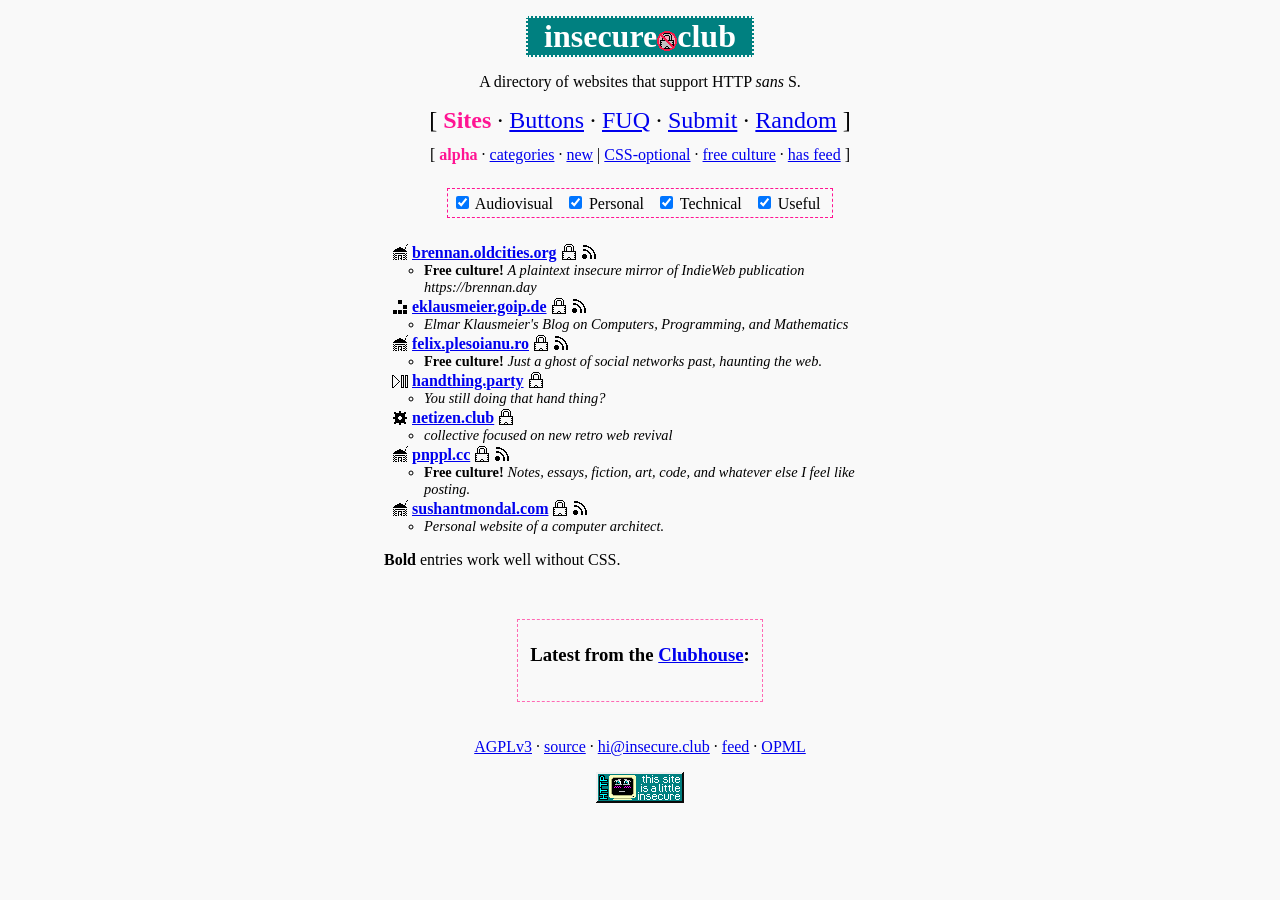
<file: index.html>
<!DOCTYPE html>
<html lang="en">
	<head>
		<meta http-equiv="Content-Type" content="text/html;charset=utf-8">
		<meta name="viewport" content="width=device-width, initial-scale=1">
		<meta name="referrer" content="no-referrer">
		<meta name="color-scheme" content="light dark">
		<meta name="theme-color" content="teal">
		<link rel="icon" href="favicon.ico" sizes="16x16 32x32 48x48">
		<link rel="license" href="LICENSE.md">
		<link rel="alternate" href="feed/feed.rss" title="insecure.club URL feed (rss)" type="application/rss+xml">
		<link rel="alternate" href="feed/feed.atom" title="insecure.club URL feed (atom)" type="application/atom+xml">
		<link rel="alternate" href="feed/feeds.opml" title="blogroll (opml)" type="application/xml">
		<link rel="alternate" href="sites.rec" title="recfile source" type="text/plain">
		<link rel="alternate" href="sites.txt" title="plaintext site list" type="text/plain">
		<meta property="og:site_name" content="insecure.club">
		<meta property="og:title" content="insecure.club">
		<meta property="og:description" content="Directory of sites that support HTTP sans S">
		<meta property="og:image" content="https://insecure.club/img/og.png">
		<meta property="og:url" content="https://insecure.club/">
		<meta property="og:type" content="website">
		<meta name="description" content="Directory of sites that support HTTP sans S">
		<link rel="stylesheet" href="insecure.css">
		<title>insecure.club</title>
	</head>
	<body>
		<a id="skip-nav" href="#main">Skip to content</a>
		<center>
			<h1><a href="./">insecure<img alt="." src="img/dot.gif" width="20" height="20">club</a></h1>
			<p>A directory of websites that support HTTP <i>sans</i> S.</p>
		</center>
		<center><nav>
			<h2>[&nbsp;<b>Sites</b> &#183; <a href="buttons">Buttons</a> &#183; <a href="fuq">FUQ</a> &#183; <a href="submit">Submit</a> &#183; <a href="random">Random</a>&nbsp;]</h2>
			<p>[&nbsp;<b>alpha</b> &#183; <a href="cat">categories</a> &#183; <a href="new">new</a> | <a href="css-opt">CSS-optional</a> &#183; <a href="libre">free&nbsp;culture</a> &#183; <a href="has-feed">has&nbsp;feed</a>&nbsp;]</p>
		</nav></center>
		<center id="filters"><span class="hide">(Filters require CSS)</span> <label><input type="checkbox" id="audiovisual-filter" checked>&nbsp;Audiovisual</label>  <label><input type="checkbox" id="personal-filter" checked>&nbsp;Personal</label>  <label><input type="checkbox" id="technical-filter" checked>&nbsp;Technical</label>  <label><input type="checkbox" id="useful-filter" checked>&nbsp;Useful</label> 		</center>		<div id="main" class="list">
			<ul>
				<li class="personal">
					<img alt="personal:" class="icon invert" src="img/cat/personal.gif" title="Category: personal" width="16" height="16"> <b class="css-opt"><a href="http://brennan.oldcities.org">brennan.oldcities.org</a></b> <a href="https://brennan.oldcities.org"><img class="icon invert" src="img/prot/https.gif" alt="[HTTPS]" width="16" height="16"></a> <a href="http://brennan.oldcities.org/feed.xml"><img class="icon invert" src="img/prot/feed.gif" alt="[feed]" width="16" height="16"></a>
					<ul><li class="additional"><b class="libre">Free culture!</b> <i class="desc">A plaintext insecure mirror of IndieWeb publication https://brennan.day</i></li></ul>
				</li>
				<li class="technical">
					<img alt="technical:" class="icon invert" src="img/cat/technical.gif" title="Category: technical" width="16" height="16"> <b class="css-opt"><a href="http://eklausmeier.goip.de">eklausmeier.goip.de</a></b> <a href="https://eklausmeier.goip.de"><img class="icon invert" src="img/prot/https.gif" alt="[HTTPS]" width="16" height="16"></a> <a href="http://eklausmeier.goip.de/feed.xml"><img class="icon invert" src="img/prot/feed.gif" alt="[feed]" width="16" height="16"></a>
					<ul><li class="additional"><i class="desc">Elmar Klausmeier's Blog on Computers, Programming, and Mathematics</i></li></ul>
				</li>
				<li class="personal">
					<img alt="personal:" class="icon invert" src="img/cat/personal.gif" title="Category: personal" width="16" height="16"> <b class="css-opt"><a href="http://felix.plesoianu.ro">felix.plesoianu.ro</a></b> <a href="https://felix.plesoianu.ro"><img class="icon invert" src="img/prot/https.gif" alt="[HTTPS]" width="16" height="16"></a> <a href="http://felix.plesoianu.ro/index.xml"><img class="icon invert" src="img/prot/feed.gif" alt="[feed]" width="16" height="16"></a>
					<ul><li class="additional"><b class="libre">Free culture!</b> <i class="desc">Just a ghost of social networks past, haunting the web.</i></li></ul>
				</li>
				<li class="audiovisual">
					<img alt="audiovisual:" class="icon invert" src="img/cat/audiovisual.gif" title="Category: audiovisual" width="16" height="16"> <b class="css-opt"><a href="http://handthing.party">handthing.party</a></b> <a href="https://handthing.party"><img class="icon invert" src="img/prot/https.gif" alt="[HTTPS]" width="16" height="16"></a>
					<ul><li class="additional"><i class="desc">You still doing that hand thing?</i></li></ul>
				</li>
				<li class="useful">
					<img alt="useful:" class="icon invert" src="img/cat/useful.gif" title="Category: useful" width="16" height="16"> <b class="css-opt"><a href="http://netizen.club">netizen.club</a></b> <a href="https://netizen.club"><img class="icon invert" src="img/prot/https.gif" alt="[HTTPS]" width="16" height="16"></a>
					<ul><li class="additional"><i class="desc">collective focused on new retro web revival</i></li></ul>
				</li>
				<li class="personal">
					<img alt="personal:" class="icon invert" src="img/cat/personal.gif" title="Category: personal" width="16" height="16"> <b class="css-opt"><a href="http://pnppl.cc">pnppl.cc</a></b> <a href="https://pnppl.cc"><img class="icon invert" src="img/prot/https.gif" alt="[HTTPS]" width="16" height="16"></a> <a href="http://pnppl.cc/+/feed.rss"><img class="icon invert" src="img/prot/feed.gif" alt="[feed]" width="16" height="16"></a>
					<ul><li class="additional"><b class="libre">Free culture!</b> <i class="desc">Notes, essays, fiction, art, code, and whatever else I feel like posting.</i></li></ul>
				</li>
				<li class="personal">
					<img alt="personal:" class="icon invert" src="img/cat/personal.gif" title="Category: personal" width="16" height="16"> <b class="css-opt"><a href="http://sushantmondal.com">sushantmondal.com</a></b> <a href="https://sushantmondal.com"><img class="icon invert" src="img/prot/https.gif" alt="[HTTPS]" width="16" height="16"></a> <a href="http://sushantmondal.com/blog/feed/"><img class="icon invert" src="img/prot/feed.gif" alt="[feed]" width="16" height="16"></a>
					<ul><li class="additional"><i class="desc">Personal website of a computer architect.</i></li></ul>
				</li>
			</ul>
			<p><b>Bold</b> entries work well without CSS.</p>
		</div>
		<br>
		<fieldset id="house">
			<center><h3>Latest from the <a href="house">Clubhouse</a>:</h3></center>
			<!--#include virtual="/house/new.php"-->
		</fieldset>
		<br>
		<br>
		<center>
			<footer>
				<a href="LICENSE.md">AGPLv3</a> &#183; <a href="https://git.gay/pnppl/insecure.club">source</a> &#183; <a href="mailto:&#104;&#105;&#64;&#105;&#110;&#115;&#101;&#99;&#117;&#114;&#101;&#46;&#99;&#108;&#117;&#98;">&#104;&#105;&#64;&#105;&#110;&#115;&#101;&#99;&#117;&#114;&#101;&#46;&#99;&#108;&#117;&#98;</a> &#183; <a href="feed/feed.rss">feed</a> &#183; <a href="feed/feeds.opml">OPML</a>
				<p><a href="buttons"><img id="footer-button" alt="animated CRT with nervous face: this site is a little insecure" src="img/buttons/crt.gif"></a></p>
			</footer>
		</center>
	</body>
</html>
</file>
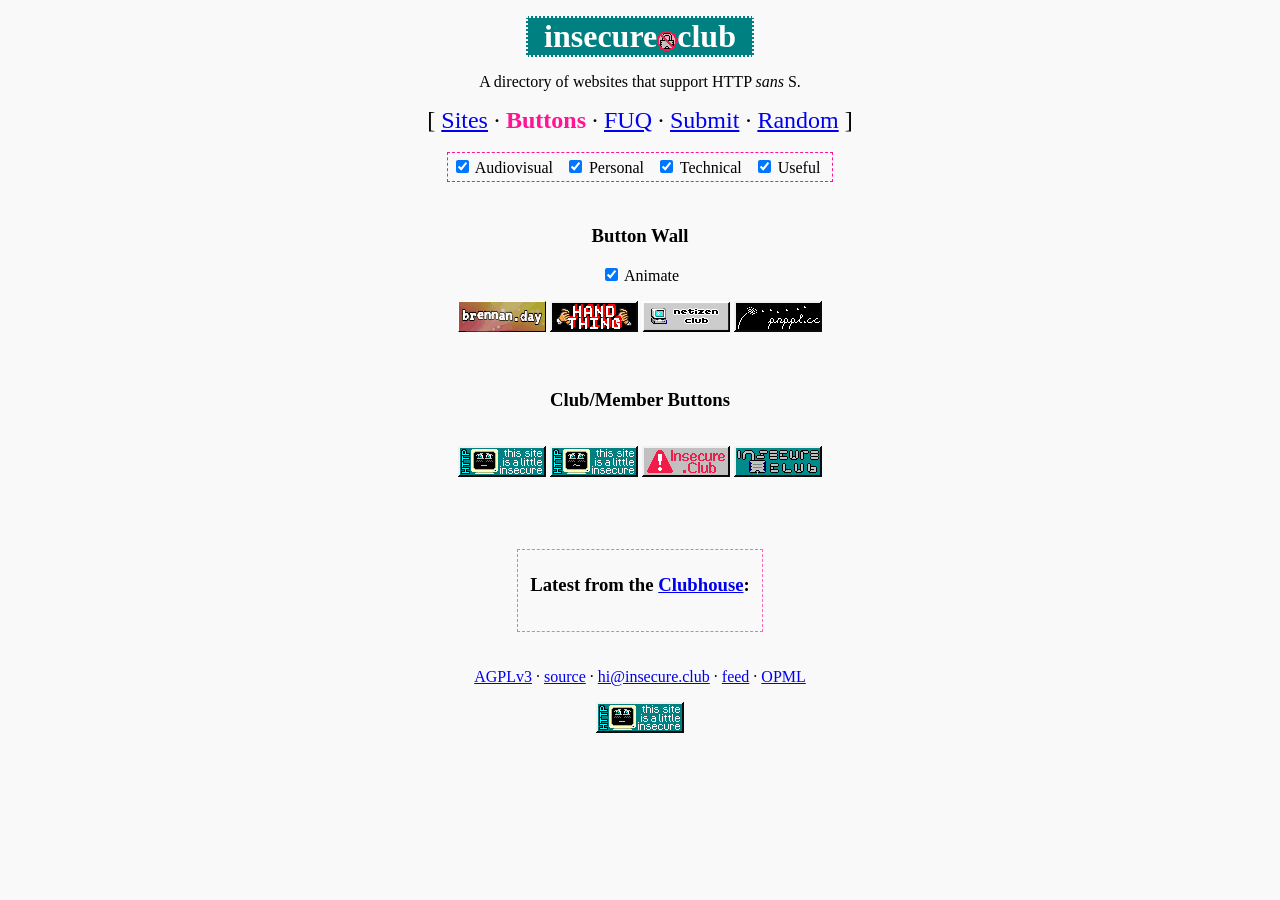
<file: buttons/index.html>
<!DOCTYPE html>
<html lang="en">
	<head>
		<meta http-equiv="Content-Type" content="text/html;charset=utf-8">
		<meta name="viewport" content="width=device-width, initial-scale=1">
		<meta name="referrer" content="no-referrer">
		<meta name="color-scheme" content="light dark">
		<meta name="theme-color" content="teal">
		<link rel="icon" href="../favicon.ico" sizes="16x16 32x32 48x48">
		<link rel="license" href="../LICENSE.md">
		<link rel="alternate" href="../feed/feed.rss" title="insecure.club URL feed (rss)" type="application/rss+xml">
		<link rel="alternate" href="../feed/feed.atom" title="insecure.club URL feed (atom)" type="application/atom+xml">
		<link rel="alternate" href="../feed/feeds.opml" title="blogroll (opml)" type="application/xml">
		<link rel="alternate" href="../sites.rec" title="recfile source" type="text/plain">
		<link rel="alternate" href="../sites.txt" title="plaintext site list" type="text/plain">
		<meta property="og:site_name" content="insecure.club">
		<meta property="og:title" content="Button Wall | insecure.club">
		<meta property="og:description" content="Directory of sites that support HTTP sans S">
		<meta property="og:image" content="https://insecure.club/img/og.png">
		<meta property="og:url" content="https://insecure.club/Button Wall">
		<meta property="og:type" content="website">
		<meta name="description" content="Directory of sites that support HTTP sans S">
		<link rel="stylesheet" href="../insecure.css">
		<title>Button Wall | insecure.club</title>
		<style><!--
		#main:not(:has(#anim:checked)) {
			img[src$="brennan-day-anim.gif"] { content: url("brennan-day-static.gif") }
			img[src$="handthing-anim.gif"] { content: url("handthing-static.gif") }
		}
		@media (prefers-reduced-motion: reduce) {
			/* reset the box */
			#anim {
				appearance: none;
				width: 1em;
				height: 1em;
				border: 1px solid currentColor;
				border-radius: 0.15em;
				margin: 0;
			}
			/* "uncheck" the box */
			#anim:checked:before {
				display: none;
			}
			/* "check" the box */
			#anim:before {
				content: '';
				background: currentColor;
				clip-path: polygon(14% 44%, 0 65%, 50% 100%, 100% 16%, 80% 0%, 43% 62%);
				display: block;
				width: 0.9em;
				height: 0.9em;
			}
			#main:has(#anim:checked) {
				img[src$="brennan-day-anim.gif"] { content: url("brennan-day-static.gif") }
				img[src$="handthing-anim.gif"] { content: url("handthing-static.gif") }
			}
			#main:not(:has(#anim:checked)) {
				img[src$="brennan-day-anim.gif"] { content: url("brennan-day-anim.gif") }
				img[src$="handthing-anim.gif"] { content: url("handthing-anim.gif") }
			}
		}
		--></style>
	</head>
	<body>
		<a id="skip-nav" href="#main">Skip to content</a>
		<center>
			<h1><a href="./../">insecure<img alt="." src="../img/dot.gif" width="20" height="20">club</a></h1>
			<p>A directory of websites that support HTTP <i>sans</i> S.</p>
		</center>
		<center><nav>
			<h2>[&nbsp;<a href="../">Sites</a> &#183; <b>Buttons</b> &#183; <a href="../fuq">FUQ</a> &#183; <a href="../submit">Submit</a> &#183; <a href="../random">Random</a>&nbsp;]</h2>
		</nav></center>
			<br>
		<center id="filters"><span class="hide">(Filters require CSS)</span> <label><input type="checkbox" id="audiovisual-filter" checked>&nbsp;Audiovisual</label>  <label><input type="checkbox" id="personal-filter" checked>&nbsp;Personal</label>  <label><input type="checkbox" id="technical-filter" checked>&nbsp;Technical</label>  <label><input type="checkbox" id="useful-filter" checked>&nbsp;Useful</label> 		</center>		<center id="main">
			<h3>Button Wall</h3>
			<br>
			<label><input type="checkbox" id="anim" checked> Animate<span class="hide"> (toggle requires CSS)</span></label>
			<p>
				<a href="http://brennan.oldcities.org"><img src="brennan-day-anim.gif" alt="brennan.oldcities.org" class="personal" title="brennan.oldcities.org" width="88" height="31"></a>
				<a href="http://handthing.party"><img src="handthing-anim.gif" alt="handthing.party" class="audiovisual" title="handthing.party" width="88" height="31"></a>
				<a href="http://netizen.club"><img src="netizen-club.gif" alt="netizen.club" class="useful" title="netizen.club" width="88" height="31"></a>
				<a href="http://pnppl.cc"><img src="pnppl.cc-dandelion.gif" alt="pnppl.cc" class="personal" title="pnppl.cc" width="88" height="31"></a>
			</p>
			<br>
			<h3 id="member">Club/Member Buttons</h3>
			<p>
				<img alt="animated CRT with nervous face: this site is a little insecure" src="../img/buttons/crt.gif">
				<img alt="static CRT with nervous face: this site is a little insecure" src="../img/buttons/crt-static.gif">
				<img alt="! insecure.club" src="../img/buttons/warning.gif">
				<img alt="open lock with club name in edgy techno font" src="../img/buttons/unlocked.gif">
			</p>
		</center>
		<br>
		<br>
		<fieldset id="house">
			<center><h3>Latest from the <a href="../house">Clubhouse</a>:</h3></center>
			<!--#include virtual="/house/new.php"-->
		</fieldset>
		<br>
		<br>
		<center>
			<footer>
				<a href="../LICENSE.md">AGPLv3</a> &#183; <a href="https://git.gay/pnppl/insecure.club">source</a> &#183; <a href="mailto:&#104;&#105;&#64;&#105;&#110;&#115;&#101;&#99;&#117;&#114;&#101;&#46;&#99;&#108;&#117;&#98;">&#104;&#105;&#64;&#105;&#110;&#115;&#101;&#99;&#117;&#114;&#101;&#46;&#99;&#108;&#117;&#98;</a> &#183; <a href="../feed/feed.rss">feed</a> &#183; <a href="../feed/feeds.opml">OPML</a>
				<p><a href="../buttons"><img id="footer-button" alt="animated CRT with nervous face: this site is a little insecure" src="../img/buttons/crt.gif"></a></p>
			</footer>
		</center>
	</body>
</html>
</file>
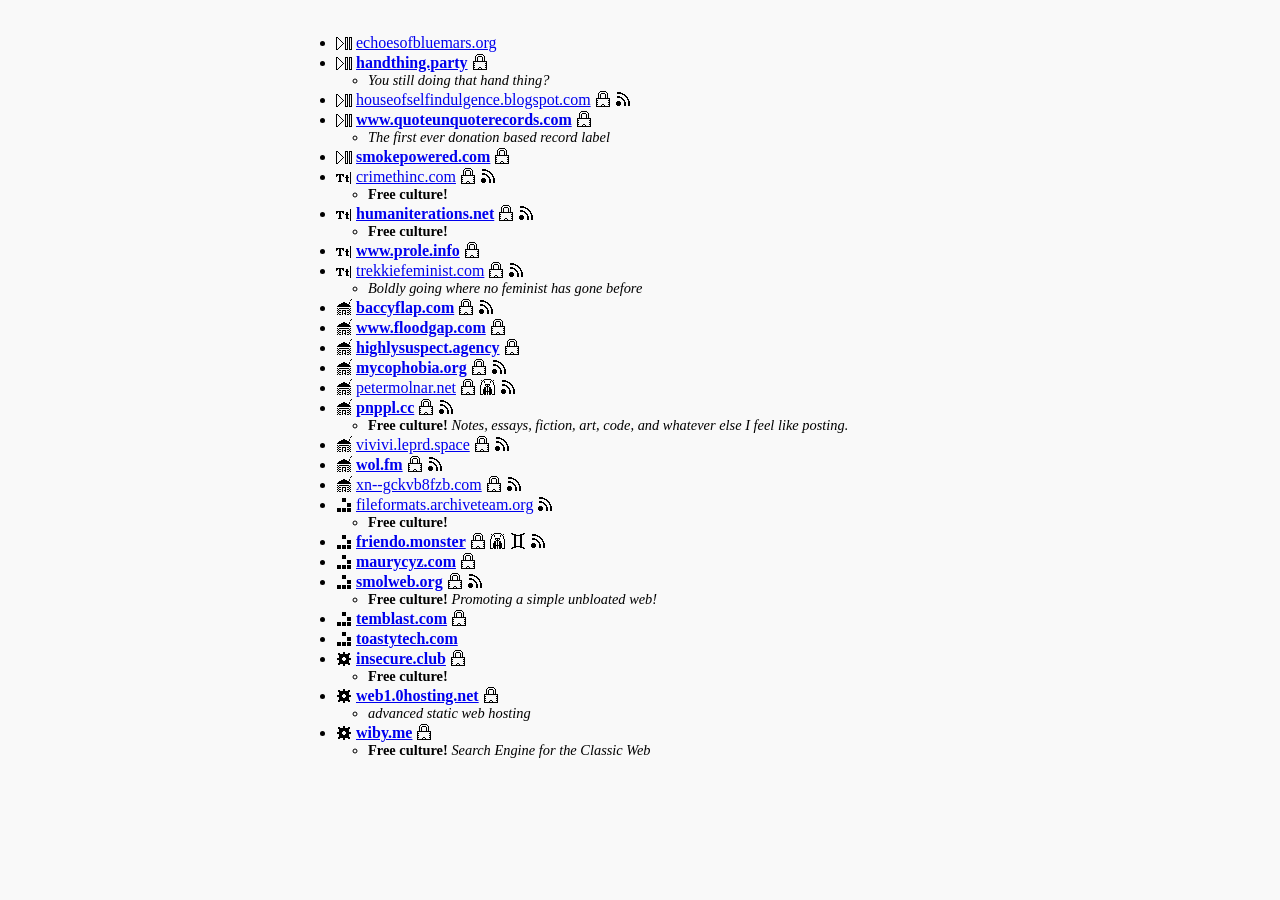
<file: by-cat/index.html>
<!DOCTYPE html>
<html>
	<head>
		<meta name="color-scheme" content="light dark">
		<link rel="stylesheet" href="../insecure.css">
		<title>Categories | Insecure Website Club</title>
	</head>
	<body>
		<ul>
		<h3 id="audiovisual">audiovisual</h3>
			<li>
				<img alt="audiovisual:" class="icon invert" src="../img/cat/audiovisual.gif" title="Category: audiovisual"> <a href="http://echoesofbluemars.org">echoesofbluemars.org</a>
			</li>
			<li>
				<img alt="audiovisual:" class="icon invert" src="../img/cat/audiovisual.gif" title="Category: audiovisual"> <b class="css-opt"><a href="http://handthing.party">handthing.party</a></b> <a href="https://handthing.party"><img class="icon invert" src="../img/prot/https.gif" alt="[HTTPS]"></a>
				<ul><li class="additional"><i class="desc">You still doing that hand thing?</i></li></ul>
			</li>
			<li>
				<img alt="audiovisual:" class="icon invert" src="../img/cat/audiovisual.gif" title="Category: audiovisual"> <a href="http://houseofselfindulgence.blogspot.com">houseofselfindulgence.blogspot.com</a> <a href="https://houseofselfindulgence.blogspot.com"><img class="icon invert" src="../img/prot/https.gif" alt="[HTTPS]"></a> <a href="http://houseofselfindulgence.blogspot.com/feeds/posts/default?alt=rss"><img class="icon invert" src="../img/prot/feed.gif" alt="[feed]"></a>
			</li>
			<li>
				<img alt="audiovisual:" class="icon invert" src="../img/cat/audiovisual.gif" title="Category: audiovisual"> <b class="css-opt"><a href="http://www.quoteunquoterecords.com">www.quoteunquoterecords.com</a></b> <a href="https://www.quoteunquoterecords.com"><img class="icon invert" src="../img/prot/https.gif" alt="[HTTPS]"></a>
				<ul><li class="additional"><i class="desc">The first ever donation based record label</i></li></ul>
			</li>
			<li>
				<img alt="audiovisual:" class="icon invert" src="../img/cat/audiovisual.gif" title="Category: audiovisual"> <b class="css-opt"><a href="http://smokepowered.com">smokepowered.com</a></b> <a href="https://smokepowered.com"><img class="icon invert" src="../img/prot/https.gif" alt="[HTTPS]"></a>
			</li>
		<h3 id="creative">creative</h3>
			<li>
				<img alt="creative:" class="icon invert" src="../img/cat/creative.gif" title="Category: creative"> <a href="http://crimethinc.com">crimethinc.com</a> <a href="https://crimethinc.com"><img class="icon invert" src="../img/prot/https.gif" alt="[HTTPS]"></a> <a href="http://crimethinc.com/feed"><img class="icon invert" src="../img/prot/feed.gif" alt="[feed]"></a>
				<ul><li class="additional"><b class="libre">Free culture!</b> </li></ul>
			</li>
			<li>
				<img alt="creative:" class="icon invert" src="../img/cat/creative.gif" title="Category: creative"> <b class="css-opt"><a href="http://humaniterations.net">humaniterations.net</a></b> <a href="https://humaniterations.net"><img class="icon invert" src="../img/prot/https.gif" alt="[HTTPS]"></a> <a href="http://humaniterations.net/feed.xml"><img class="icon invert" src="../img/prot/feed.gif" alt="[feed]"></a>
				<ul><li class="additional"><b class="libre">Free culture!</b> </li></ul>
			</li>
			<li>
				<img alt="creative:" class="icon invert" src="../img/cat/creative.gif" title="Category: creative"> <b class="css-opt"><a href="http://www.prole.info">www.prole.info</a></b> <a href="https://www.prole.info"><img class="icon invert" src="../img/prot/https.gif" alt="[HTTPS]"></a>
			</li>
			<li>
				<img alt="creative:" class="icon invert" src="../img/cat/creative.gif" title="Category: creative"> <a href="http://trekkiefeminist.com">trekkiefeminist.com</a> <a href="https://trekkiefeminist.com"><img class="icon invert" src="../img/prot/https.gif" alt="[HTTPS]"></a> <a href="http://trekkiefeminist.com/feed/"><img class="icon invert" src="../img/prot/feed.gif" alt="[feed]"></a>
				<ul><li class="additional"><i class="desc">Boldly going where no feminist has gone before</i></li></ul>
			</li>
		<h3 id="personal">personal</h3>
			<li>
				<img alt="personal:" class="icon invert" src="../img/cat/personal.gif" title="Category: personal"> <b class="css-opt"><a href="http://baccyflap.com">baccyflap.com</a></b> <a href="https://baccyflap.com"><img class="icon invert" src="../img/prot/https.gif" alt="[HTTPS]"></a> <a href="http://baccyflap.com/prs/blog/feed.php"><img class="icon invert" src="../img/prot/feed.gif" alt="[feed]"></a>
			</li>
			<li>
				<img alt="personal:" class="icon invert" src="../img/cat/personal.gif" title="Category: personal"> <b class="css-opt"><a href="http://www.floodgap.com">www.floodgap.com</a></b> <a href="https://www.floodgap.com"><img class="icon invert" src="../img/prot/https.gif" alt="[HTTPS]"></a>
			</li>
			<li>
				<img alt="personal:" class="icon invert" src="../img/cat/personal.gif" title="Category: personal"> <b class="css-opt"><a href="http://highlysuspect.agency">highlysuspect.agency</a></b> <a href="https://highlysuspect.agency"><img class="icon invert" src="../img/prot/https.gif" alt="[HTTPS]"></a>
			</li>
			<li>
				<img alt="personal:" class="icon invert" src="../img/cat/personal.gif" title="Category: personal"> <b class="css-opt"><a href="http://mycophobia.org">mycophobia.org</a></b> <a href="https://mycophobia.org"><img class="icon invert" src="../img/prot/https.gif" alt="[HTTPS]"></a> <a href="http://mycophobia.org/atom.xml"><img class="icon invert" src="../img/prot/feed.gif" alt="[feed]"></a>
			</li>
			<li>
				<img alt="personal:" class="icon invert" src="../img/cat/personal.gif" title="Category: personal"> <a href="http://petermolnar.net">petermolnar.net</a> <a href="https://petermolnar.net"><img class="icon invert" src="../img/prot/https.gif" alt="[HTTPS]"></a> <a href="gopher://petermolnar.net"><img class="icon" src="../img/prot/gopher.gif" alt="[Gopher]"></a> <a href="http://petermolnar.net/feed/index.xml"><img class="icon invert" src="../img/prot/feed.gif" alt="[feed]"></a>
			</li>
			<li>
				<img alt="personal:" class="icon invert" src="../img/cat/personal.gif" title="Category: personal"> <b class="css-opt"><a href="http://pnppl.cc">pnppl.cc</a></b> <a href="https://pnppl.cc"><img class="icon invert" src="../img/prot/https.gif" alt="[HTTPS]"></a> <a href="http://pnppl.cc/+/feed.rss"><img class="icon invert" src="../img/prot/feed.gif" alt="[feed]"></a>
				<ul><li class="additional"><b class="libre">Free culture!</b> <i class="desc">Notes, essays, fiction, art, code, and whatever else I feel like posting.</i></li></ul>
			</li>
			<li>
				<img alt="personal:" class="icon invert" src="../img/cat/personal.gif" title="Category: personal"> <a href="http://vivivi.leprd.space">vivivi.leprd.space</a> <a href="https://vivivi.leprd.space"><img class="icon invert" src="../img/prot/https.gif" alt="[HTTPS]"></a> <a href="http://vivivi.leprd.space/feed.rss"><img class="icon invert" src="../img/prot/feed.gif" alt="[feed]"></a>
			</li>
			<li>
				<img alt="personal:" class="icon invert" src="../img/cat/personal.gif" title="Category: personal"> <b class="css-opt"><a href="http://wol.fm">wol.fm</a></b> <a href="https://wol.fm"><img class="icon invert" src="../img/prot/https.gif" alt="[HTTPS]"></a> <a href="http://wol.fm/feed.xml"><img class="icon invert" src="../img/prot/feed.gif" alt="[feed]"></a>
			</li>
			<li>
				<img alt="personal:" class="icon invert" src="../img/cat/personal.gif" title="Category: personal"> <a href="http://xn--gckvb8fzb.com">xn--gckvb8fzb.com</a> <a href="https://xn--gckvb8fzb.com"><img class="icon invert" src="../img/prot/https.gif" alt="[HTTPS]"></a> <a href="http://xn--gckvb8fzb.com/index.xml"><img class="icon invert" src="../img/prot/feed.gif" alt="[feed]"></a>
			</li>
		<h3 id="technical">technical</h3>
			<li>
				<img alt="technical:" class="icon invert" src="../img/cat/technical.gif" title="Category: technical"> <a href="http://fileformats.archiveteam.org">fileformats.archiveteam.org</a> <a href="http://fileformats.archiveteam.org/index.php?title=Special:RecentChanges&feed=rss"><img class="icon invert" src="../img/prot/feed.gif" alt="[feed]"></a>
				<ul><li class="additional"><b class="libre">Free culture!</b> </li></ul>
			</li>
			<li>
				<img alt="technical:" class="icon invert" src="../img/cat/technical.gif" title="Category: technical"> <b class="css-opt"><a href="http://friendo.monster">friendo.monster</a></b> <a href="https://friendo.monster"><img class="icon invert" src="../img/prot/https.gif" alt="[HTTPS]"></a> <a href="gopher://friendo.monster"><img class="icon" src="../img/prot/gopher.gif" alt="[Gopher]"></a> <a href="gemini://friendo.monster"><img class="icon invert" src="../img/prot/gemini.gif" alt="[Gemini]"></a> <a href="http://friendo.monster/rss.xml"><img class="icon invert" src="../img/prot/feed.gif" alt="[feed]"></a>
			</li>
			<li>
				<img alt="technical:" class="icon invert" src="../img/cat/technical.gif" title="Category: technical"> <b class="css-opt"><a href="http://maurycyz.com">maurycyz.com</a></b> <a href="https://maurycyz.com"><img class="icon invert" src="../img/prot/https.gif" alt="[HTTPS]"></a>
			</li>
			<li>
				<img alt="technical:" class="icon invert" src="../img/cat/technical.gif" title="Category: technical"> <b class="css-opt"><a href="http://smolweb.org">smolweb.org</a></b> <a href="https://smolweb.org"><img class="icon invert" src="../img/prot/https.gif" alt="[HTTPS]"></a> <a href="http://smolweb.org/atom.xml"><img class="icon invert" src="../img/prot/feed.gif" alt="[feed]"></a>
				<ul><li class="additional"><b class="libre">Free culture!</b> <i class="desc">Promoting a simple unbloated web!</i></li></ul>
			</li>
			<li>
				<img alt="technical:" class="icon invert" src="../img/cat/technical.gif" title="Category: technical"> <b class="css-opt"><a href="http://temblast.com">temblast.com</a></b> <a href="https://temblast.com"><img class="icon invert" src="../img/prot/https.gif" alt="[HTTPS]"></a>
			</li>
			<li>
				<img alt="technical:" class="icon invert" src="../img/cat/technical.gif" title="Category: technical"> <b class="css-opt"><a href="http://toastytech.com">toastytech.com</a></b>
			</li>
		<h3 id="useful">useful</h3>
			<li>
				<img alt="useful:" class="icon invert" src="../img/cat/useful.gif" title="Category: useful"> <b class="css-opt"><a href="http://insecure.club">insecure.club</a></b> <a href="https://insecure.club"><img class="icon invert" src="../img/prot/https.gif" alt="[HTTPS]"></a>
				<ul><li class="additional"><b class="libre">Free culture!</b> </li></ul>
			</li>
			<li>
				<img alt="useful:" class="icon invert" src="../img/cat/useful.gif" title="Category: useful"> <b class="css-opt"><a href="http://web1.0hosting.net">web1.0hosting.net</a></b> <a href="https://web1.0hosting.net"><img class="icon invert" src="../img/prot/https.gif" alt="[HTTPS]"></a>
				<ul><li class="additional"><i class="desc">advanced static web hosting</i></li></ul>
			</li>
			<li>
				<img alt="useful:" class="icon invert" src="../img/cat/useful.gif" title="Category: useful"> <b class="css-opt"><a href="http://wiby.me">wiby.me</a></b> <a href="https://wiby.me"><img class="icon invert" src="../img/prot/https.gif" alt="[HTTPS]"></a>
				<ul><li class="additional"><b class="libre">Free culture!</b> <i class="desc">Search Engine for the Classic Web</i></li></ul>
			</li>
		</ul>
	</body>
</html>
</file>
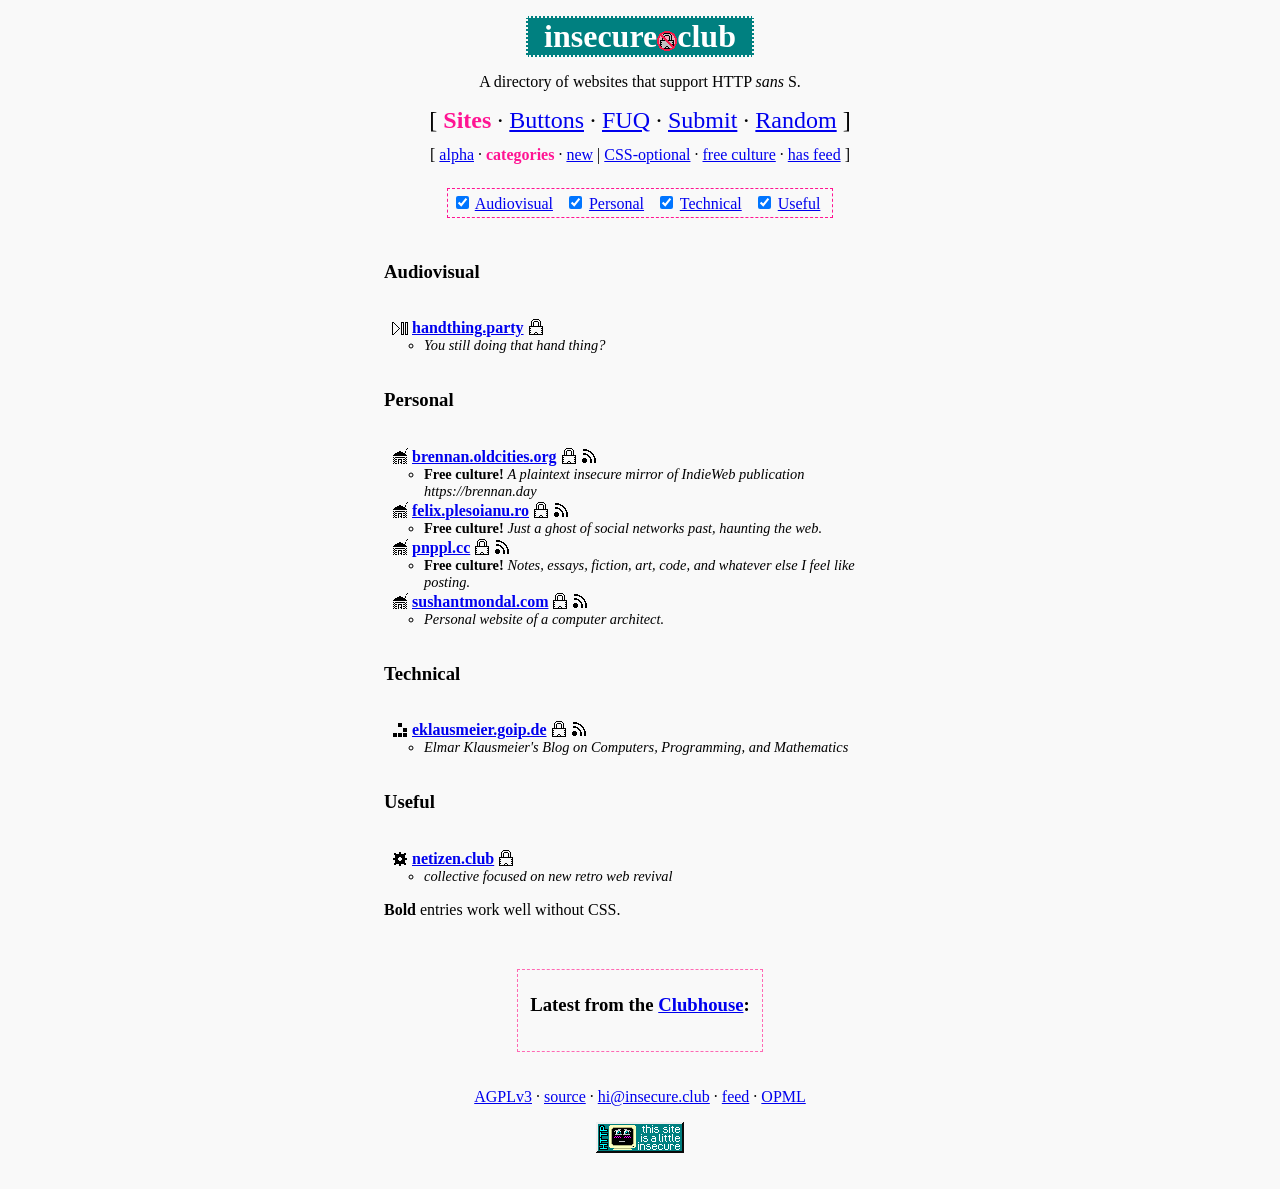
<file: cat/index.html>
<!DOCTYPE html>
<html lang="en">
	<head>
		<meta http-equiv="Content-Type" content="text/html;charset=utf-8">
		<meta name="viewport" content="width=device-width, initial-scale=1">
		<meta name="referrer" content="no-referrer">
		<meta name="color-scheme" content="light dark">
		<meta name="theme-color" content="teal">
		<link rel="icon" href="../favicon.ico" sizes="16x16 32x32 48x48">
		<link rel="license" href="../LICENSE.md">
		<link rel="alternate" href="../feed/feed.rss" title="insecure.club URL feed (rss)" type="application/rss+xml">
		<link rel="alternate" href="../feed/feed.atom" title="insecure.club URL feed (atom)" type="application/atom+xml">
		<link rel="alternate" href="../feed/feeds.opml" title="blogroll (opml)" type="application/xml">
		<link rel="alternate" href="../sites.rec" title="recfile source" type="text/plain">
		<link rel="alternate" href="../sites.txt" title="plaintext site list" type="text/plain">
		<meta property="og:site_name" content="insecure.club">
		<meta property="og:title" content="Categories | insecure.club">
		<meta property="og:description" content="Directory of sites that support HTTP sans S">
		<meta property="og:image" content="https://insecure.club/img/og.png">
		<meta property="og:url" content="https://insecure.club/Categories">
		<meta property="og:type" content="website">
		<meta name="description" content="Directory of sites that support HTTP sans S">
		<link rel="stylesheet" href="../insecure.css">
		<title>Categories | insecure.club</title>
	</head>
	<body>
		<a id="skip-nav" href="#main">Skip to content</a>
		<center>
			<h1><a href="./../">insecure<img alt="." src="../img/dot.gif" width="20" height="20">club</a></h1>
			<p>A directory of websites that support HTTP <i>sans</i> S.</p>
		</center>
		<center><nav>
			<h2>[&nbsp;<b>Sites</b> &#183; <a href="../buttons">Buttons</a> &#183; <a href="../fuq">FUQ</a> &#183; <a href="../submit">Submit</a> &#183; <a href="../random">Random</a>&nbsp;]</h2>
			<p>[&nbsp;<a href="../">alpha</a> &#183; <b>categories</b> &#183; <a href="../new">new</a> | <a href="../css-opt">CSS-optional</a> &#183; <a href="../libre">free&nbsp;culture</a> &#183; <a href="../has-feed">has&nbsp;feed</a>&nbsp;]</p>
		</nav></center>
		<center id="filters"><span class="hide">(Filters require CSS)</span> <span class="label"><input type="checkbox" id="audiovisual-filter" checked>&nbsp;<a href="#audiovisual">Audiovisual</a></span>  <span class="label"><input type="checkbox" id="personal-filter" checked>&nbsp;<a href="#personal">Personal</a></span>  <span class="label"><input type="checkbox" id="technical-filter" checked>&nbsp;<a href="#technical">Technical</a></span>  <span class="label"><input type="checkbox" id="useful-filter" checked>&nbsp;<a href="#useful">Useful</a></span> 		</center>		<div id="main" class="list">
			<ul>
			</ul>
			<h3 id="audiovisual">Audiovisual</h3>
			<ul>
				<li class="audiovisual">
					<img alt="audiovisual:" class="icon invert" src="../img/cat/audiovisual.gif" title="Category: audiovisual" width="16" height="16"> <b class="css-opt"><a href="http://handthing.party">handthing.party</a></b> <a href="https://handthing.party"><img class="icon invert" src="../img/prot/https.gif" alt="[HTTPS]" width="16" height="16"></a>
					<ul><li class="additional"><i class="desc">You still doing that hand thing?</i></li></ul>
				</li>
			</ul>
			<h3 id="personal">Personal</h3>
			<ul>
				<li class="personal">
					<img alt="personal:" class="icon invert" src="../img/cat/personal.gif" title="Category: personal" width="16" height="16"> <b class="css-opt"><a href="http://brennan.oldcities.org">brennan.oldcities.org</a></b> <a href="https://brennan.oldcities.org"><img class="icon invert" src="../img/prot/https.gif" alt="[HTTPS]" width="16" height="16"></a> <a href="http://brennan.oldcities.org/feed.xml"><img class="icon invert" src="../img/prot/feed.gif" alt="[feed]" width="16" height="16"></a>
					<ul><li class="additional"><b class="libre">Free culture!</b> <i class="desc">A plaintext insecure mirror of IndieWeb publication https://brennan.day</i></li></ul>
				</li>
				<li class="personal">
					<img alt="personal:" class="icon invert" src="../img/cat/personal.gif" title="Category: personal" width="16" height="16"> <b class="css-opt"><a href="http://felix.plesoianu.ro">felix.plesoianu.ro</a></b> <a href="https://felix.plesoianu.ro"><img class="icon invert" src="../img/prot/https.gif" alt="[HTTPS]" width="16" height="16"></a> <a href="http://felix.plesoianu.ro/index.xml"><img class="icon invert" src="../img/prot/feed.gif" alt="[feed]" width="16" height="16"></a>
					<ul><li class="additional"><b class="libre">Free culture!</b> <i class="desc">Just a ghost of social networks past, haunting the web.</i></li></ul>
				</li>
				<li class="personal">
					<img alt="personal:" class="icon invert" src="../img/cat/personal.gif" title="Category: personal" width="16" height="16"> <b class="css-opt"><a href="http://pnppl.cc">pnppl.cc</a></b> <a href="https://pnppl.cc"><img class="icon invert" src="../img/prot/https.gif" alt="[HTTPS]" width="16" height="16"></a> <a href="http://pnppl.cc/+/feed.rss"><img class="icon invert" src="../img/prot/feed.gif" alt="[feed]" width="16" height="16"></a>
					<ul><li class="additional"><b class="libre">Free culture!</b> <i class="desc">Notes, essays, fiction, art, code, and whatever else I feel like posting.</i></li></ul>
				</li>
				<li class="personal">
					<img alt="personal:" class="icon invert" src="../img/cat/personal.gif" title="Category: personal" width="16" height="16"> <b class="css-opt"><a href="http://sushantmondal.com">sushantmondal.com</a></b> <a href="https://sushantmondal.com"><img class="icon invert" src="../img/prot/https.gif" alt="[HTTPS]" width="16" height="16"></a> <a href="http://sushantmondal.com/blog/feed/"><img class="icon invert" src="../img/prot/feed.gif" alt="[feed]" width="16" height="16"></a>
					<ul><li class="additional"><i class="desc">Personal website of a computer architect.</i></li></ul>
				</li>
			</ul>
			<h3 id="technical">Technical</h3>
			<ul>
				<li class="technical">
					<img alt="technical:" class="icon invert" src="../img/cat/technical.gif" title="Category: technical" width="16" height="16"> <b class="css-opt"><a href="http://eklausmeier.goip.de">eklausmeier.goip.de</a></b> <a href="https://eklausmeier.goip.de"><img class="icon invert" src="../img/prot/https.gif" alt="[HTTPS]" width="16" height="16"></a> <a href="http://eklausmeier.goip.de/feed.xml"><img class="icon invert" src="../img/prot/feed.gif" alt="[feed]" width="16" height="16"></a>
					<ul><li class="additional"><i class="desc">Elmar Klausmeier's Blog on Computers, Programming, and Mathematics</i></li></ul>
				</li>
			</ul>
			<h3 id="useful">Useful</h3>
			<ul>
				<li class="useful">
					<img alt="useful:" class="icon invert" src="../img/cat/useful.gif" title="Category: useful" width="16" height="16"> <b class="css-opt"><a href="http://netizen.club">netizen.club</a></b> <a href="https://netizen.club"><img class="icon invert" src="../img/prot/https.gif" alt="[HTTPS]" width="16" height="16"></a>
					<ul><li class="additional"><i class="desc">collective focused on new retro web revival</i></li></ul>
				</li>
			</ul>
			<p><b>Bold</b> entries work well without CSS.</p>
		</div>
		<br>
		<fieldset id="house">
			<center><h3>Latest from the <a href="../house">Clubhouse</a>:</h3></center>
			<!--#include virtual="/house/new.php"-->
		</fieldset>
		<br>
		<br>
		<center>
			<footer>
				<a href="../LICENSE.md">AGPLv3</a> &#183; <a href="https://git.gay/pnppl/insecure.club">source</a> &#183; <a href="mailto:&#104;&#105;&#64;&#105;&#110;&#115;&#101;&#99;&#117;&#114;&#101;&#46;&#99;&#108;&#117;&#98;">&#104;&#105;&#64;&#105;&#110;&#115;&#101;&#99;&#117;&#114;&#101;&#46;&#99;&#108;&#117;&#98;</a> &#183; <a href="../feed/feed.rss">feed</a> &#183; <a href="../feed/feeds.opml">OPML</a>
				<p><a href="../buttons"><img id="footer-button" alt="animated CRT with nervous face: this site is a little insecure" src="../img/buttons/crt.gif"></a></p>
			</footer>
		</center>
	</body>
</html>
</file>
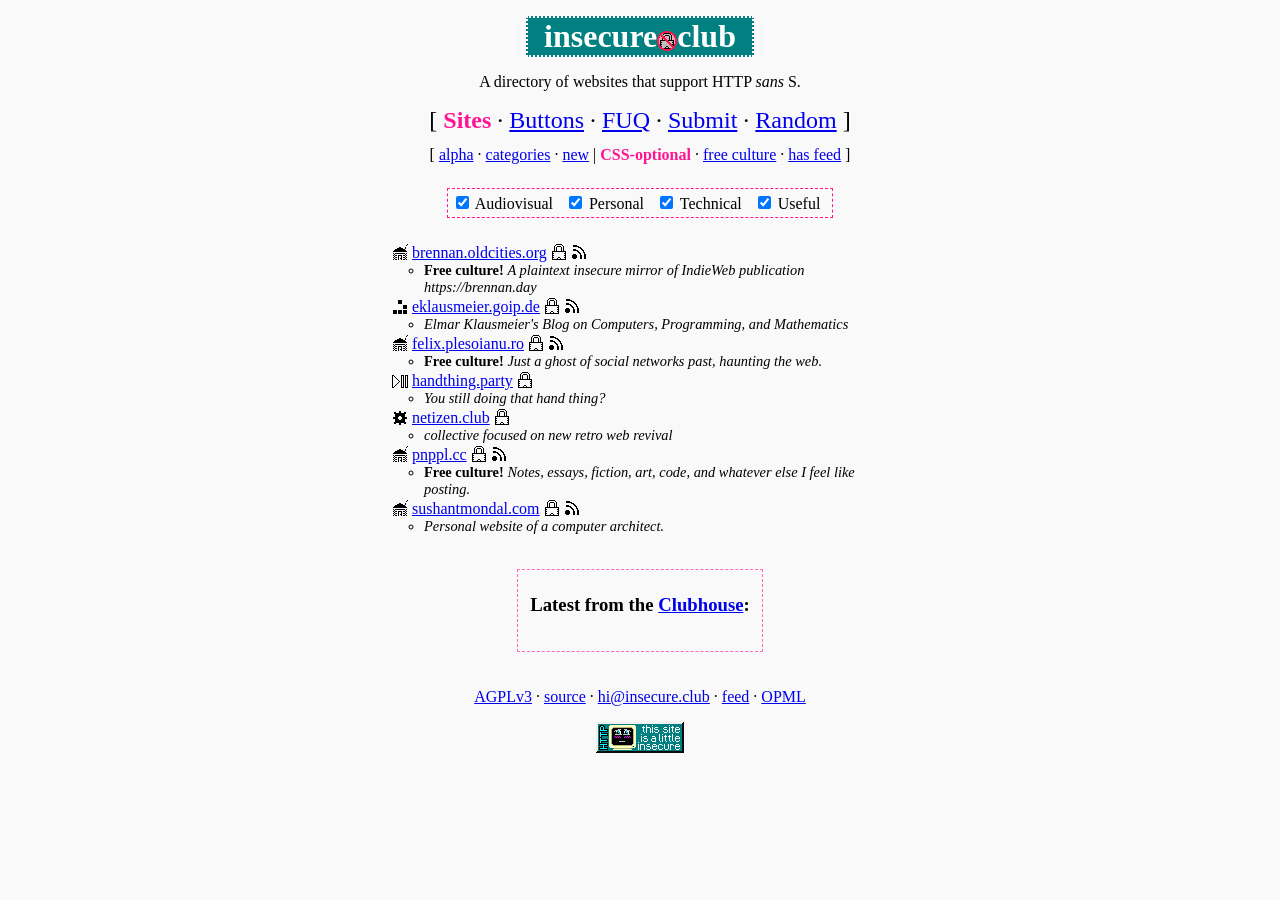
<file: css-opt/index.html>
<!DOCTYPE html>
<html lang="en">
	<head>
		<meta http-equiv="Content-Type" content="text/html;charset=utf-8">
		<meta name="viewport" content="width=device-width, initial-scale=1">
		<meta name="referrer" content="no-referrer">
		<meta name="color-scheme" content="light dark">
		<meta name="theme-color" content="teal">
		<link rel="icon" href="../favicon.ico" sizes="16x16 32x32 48x48">
		<link rel="license" href="../LICENSE.md">
		<link rel="alternate" href="../feed/feed.rss" title="insecure.club URL feed (rss)" type="application/rss+xml">
		<link rel="alternate" href="../feed/feed.atom" title="insecure.club URL feed (atom)" type="application/atom+xml">
		<link rel="alternate" href="../feed/feeds.opml" title="blogroll (opml)" type="application/xml">
		<link rel="alternate" href="../sites.rec" title="recfile source" type="text/plain">
		<link rel="alternate" href="../sites.txt" title="plaintext site list" type="text/plain">
		<meta property="og:site_name" content="insecure.club">
		<meta property="og:title" content="CSS-Optional | insecure.club">
		<meta property="og:description" content="Directory of sites that support HTTP sans S">
		<meta property="og:image" content="https://insecure.club/img/og.png">
		<meta property="og:url" content="https://insecure.club/CSS-Optional">
		<meta property="og:type" content="website">
		<meta name="description" content="Directory of sites that support HTTP sans S">
		<link rel="stylesheet" href="../insecure.css">
		<title>CSS-Optional | insecure.club</title>
	</head>
	<body>
		<a id="skip-nav" href="#main">Skip to content</a>
		<center>
			<h1><a href="./../">insecure<img alt="." src="../img/dot.gif" width="20" height="20">club</a></h1>
			<p>A directory of websites that support HTTP <i>sans</i> S.</p>
		</center>
		<center><nav>
			<h2>[&nbsp;<b>Sites</b> &#183; <a href="../buttons">Buttons</a> &#183; <a href="../fuq">FUQ</a> &#183; <a href="../submit">Submit</a> &#183; <a href="../random">Random</a>&nbsp;]</h2>
			<p>[&nbsp;<a href="../">alpha</a> &#183; <a href="../cat">categories</a> &#183; <a href="../new">new</a> | <b>CSS-optional</b> &#183; <a href="../libre">free&nbsp;culture</a> &#183; <a href="../has-feed">has&nbsp;feed</a>&nbsp;]</p>
		</nav></center>
		<center id="filters"><span class="hide">(Filters require CSS)</span> <label><input type="checkbox" id="audiovisual-filter" checked>&nbsp;Audiovisual</label>  <label><input type="checkbox" id="personal-filter" checked>&nbsp;Personal</label>  <label><input type="checkbox" id="technical-filter" checked>&nbsp;Technical</label>  <label><input type="checkbox" id="useful-filter" checked>&nbsp;Useful</label> 		</center>		<div id="main" class="list">
			<ul>
				<li class="personal">
					<img alt="personal:" class="icon invert" src="../img/cat/personal.gif" title="Category: personal" width="16" height="16"> <a href="http://brennan.oldcities.org">brennan.oldcities.org</a> <a href="https://brennan.oldcities.org"><img class="icon invert" src="../img/prot/https.gif" alt="[HTTPS]" width="16" height="16"></a> <a href="http://brennan.oldcities.org/feed.xml"><img class="icon invert" src="../img/prot/feed.gif" alt="[feed]" width="16" height="16"></a>
					<ul><li class="additional"><b class="libre">Free culture!</b> <i class="desc">A plaintext insecure mirror of IndieWeb publication https://brennan.day</i></li></ul>
				</li>
				<li class="technical">
					<img alt="technical:" class="icon invert" src="../img/cat/technical.gif" title="Category: technical" width="16" height="16"> <a href="http://eklausmeier.goip.de">eklausmeier.goip.de</a> <a href="https://eklausmeier.goip.de"><img class="icon invert" src="../img/prot/https.gif" alt="[HTTPS]" width="16" height="16"></a> <a href="http://eklausmeier.goip.de/feed.xml"><img class="icon invert" src="../img/prot/feed.gif" alt="[feed]" width="16" height="16"></a>
					<ul><li class="additional"><i class="desc">Elmar Klausmeier's Blog on Computers, Programming, and Mathematics</i></li></ul>
				</li>
				<li class="personal">
					<img alt="personal:" class="icon invert" src="../img/cat/personal.gif" title="Category: personal" width="16" height="16"> <a href="http://felix.plesoianu.ro">felix.plesoianu.ro</a> <a href="https://felix.plesoianu.ro"><img class="icon invert" src="../img/prot/https.gif" alt="[HTTPS]" width="16" height="16"></a> <a href="http://felix.plesoianu.ro/index.xml"><img class="icon invert" src="../img/prot/feed.gif" alt="[feed]" width="16" height="16"></a>
					<ul><li class="additional"><b class="libre">Free culture!</b> <i class="desc">Just a ghost of social networks past, haunting the web.</i></li></ul>
				</li>
				<li class="audiovisual">
					<img alt="audiovisual:" class="icon invert" src="../img/cat/audiovisual.gif" title="Category: audiovisual" width="16" height="16"> <a href="http://handthing.party">handthing.party</a> <a href="https://handthing.party"><img class="icon invert" src="../img/prot/https.gif" alt="[HTTPS]" width="16" height="16"></a>
					<ul><li class="additional"><i class="desc">You still doing that hand thing?</i></li></ul>
				</li>
				<li class="useful">
					<img alt="useful:" class="icon invert" src="../img/cat/useful.gif" title="Category: useful" width="16" height="16"> <a href="http://netizen.club">netizen.club</a> <a href="https://netizen.club"><img class="icon invert" src="../img/prot/https.gif" alt="[HTTPS]" width="16" height="16"></a>
					<ul><li class="additional"><i class="desc">collective focused on new retro web revival</i></li></ul>
				</li>
				<li class="personal">
					<img alt="personal:" class="icon invert" src="../img/cat/personal.gif" title="Category: personal" width="16" height="16"> <a href="http://pnppl.cc">pnppl.cc</a> <a href="https://pnppl.cc"><img class="icon invert" src="../img/prot/https.gif" alt="[HTTPS]" width="16" height="16"></a> <a href="http://pnppl.cc/+/feed.rss"><img class="icon invert" src="../img/prot/feed.gif" alt="[feed]" width="16" height="16"></a>
					<ul><li class="additional"><b class="libre">Free culture!</b> <i class="desc">Notes, essays, fiction, art, code, and whatever else I feel like posting.</i></li></ul>
				</li>
				<li class="personal">
					<img alt="personal:" class="icon invert" src="../img/cat/personal.gif" title="Category: personal" width="16" height="16"> <a href="http://sushantmondal.com">sushantmondal.com</a> <a href="https://sushantmondal.com"><img class="icon invert" src="../img/prot/https.gif" alt="[HTTPS]" width="16" height="16"></a> <a href="http://sushantmondal.com/blog/feed/"><img class="icon invert" src="../img/prot/feed.gif" alt="[feed]" width="16" height="16"></a>
					<ul><li class="additional"><i class="desc">Personal website of a computer architect.</i></li></ul>
				</li>
			</ul>
		<br>
		<fieldset id="house">
			<center><h3>Latest from the <a href="../house">Clubhouse</a>:</h3></center>
			<!--#include virtual="/house/new.php"-->
		</fieldset>
		<br>
		<br>
		<center>
			<footer>
				<a href="../LICENSE.md">AGPLv3</a> &#183; <a href="https://git.gay/pnppl/insecure.club">source</a> &#183; <a href="mailto:&#104;&#105;&#64;&#105;&#110;&#115;&#101;&#99;&#117;&#114;&#101;&#46;&#99;&#108;&#117;&#98;">&#104;&#105;&#64;&#105;&#110;&#115;&#101;&#99;&#117;&#114;&#101;&#46;&#99;&#108;&#117;&#98;</a> &#183; <a href="../feed/feed.rss">feed</a> &#183; <a href="../feed/feeds.opml">OPML</a>
				<p><a href="../buttons"><img id="footer-button" alt="animated CRT with nervous face: this site is a little insecure" src="../img/buttons/crt.gif"></a></p>
			</footer>
		</center>
	</body>
</html>
</file>
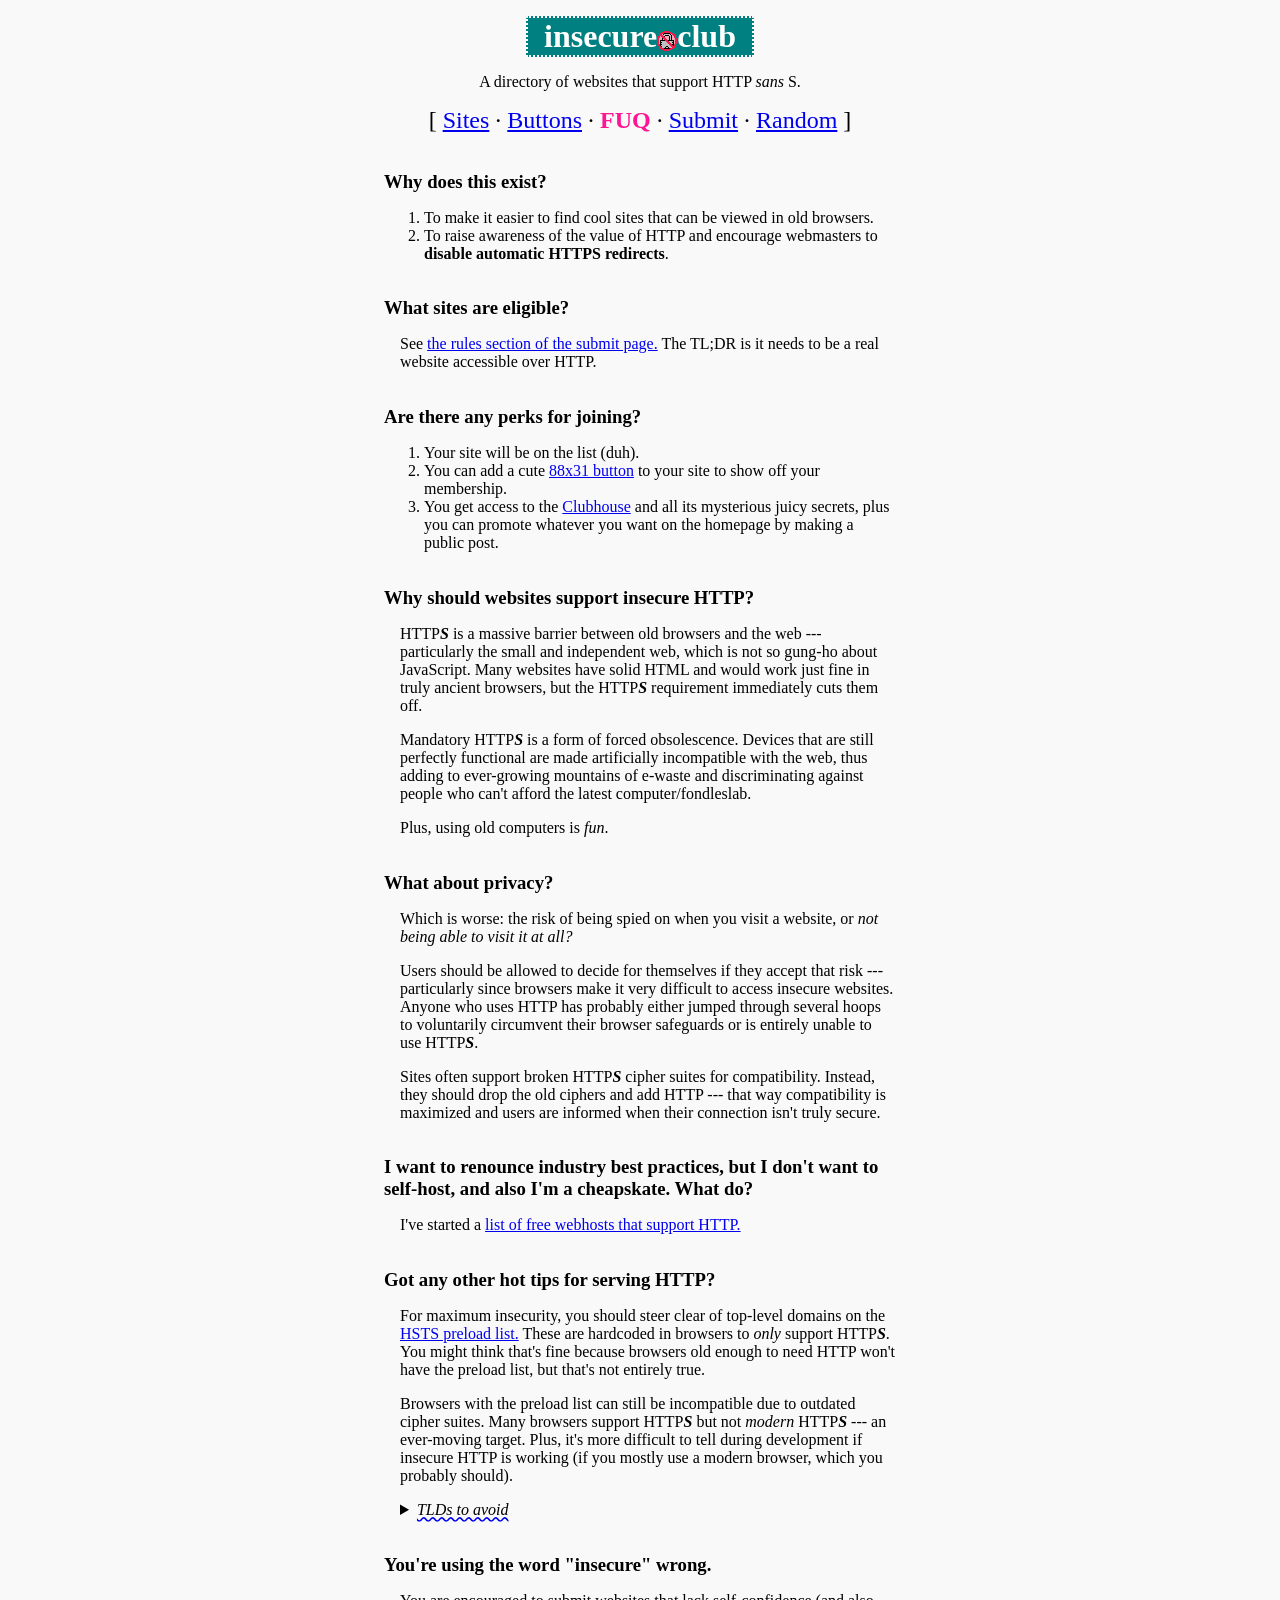
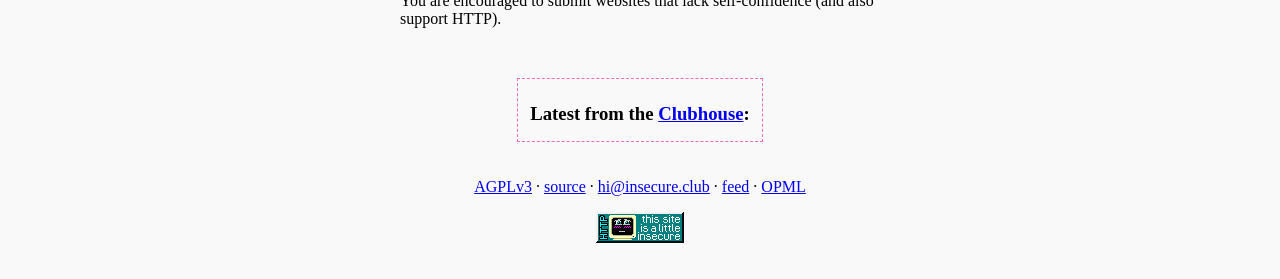
<file: fuq/index.html>
<!DOCTYPE html>
<html lang="en">
	<head>
		<meta http-equiv="Content-Type" content="text/html;charset=utf-8">
		<meta name="viewport" content="width=device-width, initial-scale=1">
		<meta name="referrer" content="no-referrer">
		<meta name="color-scheme" content="light dark">
		<meta name="theme-color" content="teal">
		<link rel="icon" href="../favicon.ico" sizes="16x16 32x32 48x48">
		<link rel="license" href="../LICENSE.md">
		<link rel="alternate" href="../feed/feed.rss" title="insecure.club URL feed (rss)" type="application/rss+xml">
		<link rel="alternate" href="../feed/feed.atom" title="insecure.club URL feed (atom)" type="application/atom+xml">
		<link rel="alternate" href="../feed/feeds.opml" title="blogroll (opml)" type="application/xml">
		<link rel="alternate" href="../sites.rec" title="recfile source" type="text/plain">
		<link rel="alternate" href="../sites.txt" title="plaintext site list" type="text/plain">
		<meta property="og:site_name" content="insecure.club">
		<meta property="og:title" content="Fully Unasked Questions | insecure.club">
		<meta property="og:description" content="Directory of sites that support HTTP sans S">
		<meta property="og:image" content="https://insecure.club/img/og.png">
		<meta property="og:url" content="https://insecure.club/Fully Unasked Questions">
		<meta property="og:type" content="website">
		<meta name="description" content="Directory of sites that support HTTP sans S">
		<link rel="stylesheet" href="../insecure.css">
		<title>Fully Unasked Questions | insecure.club</title>
		<style><!--
		h3 {
			margin-top: 1em;
			margin-bottom: 0;
		}
		#main p,
		#main summary {
			margin-left: 1em;
		}
		#main p,
		#main details {
			margin-bottom: 1em;
		}
		#main details ul {
			margin-left: 2em;
		}
		@media screen and (max-width: 500px) {
			#main p,
			#main summary {
				margin-left: 0;
			}
			#main ol {
				padding-left: 1em;
			}
			#main details ul {
				margin-left: 1em;
			}
		}
		--></style>
	</head>
	<body>
		<a id="skip-nav" href="#main">Skip to content</a>
		<center>
			<h1><a href="./../">insecure<img alt="." src="../img/dot.gif" width="20" height="20">club</a></h1>
			<p>A directory of websites that support HTTP <i>sans</i> S.</p>
		</center>
		<center><nav>
			<h2>[&nbsp;<a href="../">Sites</a> &#183; <a href="../buttons">Buttons</a> &#183; <b>FUQ</b> &#183; <a href="../submit">Submit</a> &#183; <a href="../random">Random</a>&nbsp;]</h2>
		</nav></center>
		<br>
		<div id="main">
			<h3>Why does this exist?</h3>
			<ol>
				<li>To make it easier to find cool sites that can be viewed in old browsers.</li>
				<li>To raise awareness of the value of HTTP and encourage webmasters to <b>disable automatic HTTPS redirects</b>.</li>
			</ol>

			<h3>What sites are eligible?</h3>
			<p>See <a href="../submit/#rules">the rules section of the submit page.</a> The TL;DR is it needs to be a real website accessible over HTTP.</p>

			<h3>Are there any perks for joining?</h3>
			<ol>
				<li>Your site will be on the list (duh).</li>
				<li>You can add a cute <a href="../buttons#member">88x31 button</a> to your site to show off your membership.</li>
				<li>You get access to the <a href="../house">Clubhouse</a> and all its mysterious juicy secrets, plus you can promote whatever you want on the homepage by making a public post.</li>
			</ol>

			<h3>Why should websites support insecure HTTP?</h3>
			<p>HTTP<b><i>S</i></b> is a massive barrier between old browsers and the web --- particularly the small and independent web, which is not so gung-ho about JavaScript. Many websites have solid HTML and would work just fine in truly ancient browsers, but the HTTP<b><i>S</i></b> requirement immediately cuts them off.</p>
			<p>Mandatory HTTP<b><i>S</i></b> is a form of forced obsolescence. Devices that are still perfectly functional are made artificially incompatible with the web, thus adding to ever-growing mountains of e-waste and discriminating against people who can't afford the latest computer/fondleslab.</p>
			<p>Plus, using old computers is <i>fun</i>.</p>

			<h3>What about privacy?</h3>
			<p>Which is worse: the risk of being spied on when you visit a website, or <i>not being able to visit it at all?</i></p>
			<p>Users should be allowed to decide for themselves if they accept that risk --- particularly since browsers make it very difficult to access insecure websites. Anyone who uses HTTP has probably either jumped through several hoops to voluntarily circumvent their browser safeguards or is entirely unable to use HTTP<b><i>S</i></b>.</p>
			<p>Sites often support broken HTTP<b><i>S</i></b> cipher suites for compatibility. Instead, they should drop the old ciphers and add HTTP --- that way compatibility is maximized and users are informed when their connection isn't truly secure.</p>

			<h3>I want to renounce industry best practices, but I don't want to self-host, and also I'm a cheapskate. What do?</h3>
			<p>I've started a <a href="http://pnppl.cc/2026-05-01_http/">list of free webhosts that support HTTP.</a></p>

			<h3>Got any other hot tips for serving HTTP?</h3>
			<p>For maximum insecurity, you should steer clear of top-level domains on the <a href="https://en.wikipedia.org/wiki/HTTP_Strict_Transport_Security#Solutions_with_preload_list">HSTS preload list.</a> These are hardcoded in browsers to <i>only</i> support HTTP<b><i>S</i></b>. You might think that's fine because browsers old enough to need HTTP won't have the preload list, but that's not entirely true.</p>
			<p>Browsers with the preload list can still be incompatible due to outdated cipher suites. Many browsers support HTTP<b><i>S</i></b> but not <i>modern</i> HTTP<b><i>S</i></b> --- an ever-moving target. Plus, it's more difficult to tell during development if insecure HTTP is working (if you mostly use a modern browser, which you probably should).</p>
			<details>
				<summary>TLDs to avoid</summary>
				<ul>
					<li>.app</li>
					<li>.bank</li>
					<li>.boo</li>
					<li>.channel</li>
					<li>.dad</li>
					<li>.day</li>
					<li>.dev</li>
					<li>.eat</li>
					<li>.esq</li>
					<li>.fire</li>
					<li>.fly</li>
					<li>.foo</li>
					<li>.hangout</li>
					<li>.ing</li>
					<li>.insurance</li>
					<li>.meme</li>
					<li>.mov</li>
					<li>.new</li>
					<li>.nexus</li>
					<li>.office</li>
					<li>.page</li>
					<li>.phd</li>
					<li>.play</li>
					<li>.prof</li>
					<li>.rsvp</li>
					<li>.search</li>
					<li>.zip</li>
				</ul>
				<p><i>Note that some of these may be reserved for evil corporations or otherwise unavailable for registration. <a href="https://serverfault.com/a/1067232">The preload list is controlled by Google and changes over time.</a></i></p>
			</details>

			<h3>You're using the word "insecure" wrong.</h3>
			<p>You are encouraged to submit websites that lack self-confidence (and also support HTTP).</p>

		</div>
		<br>
		<fieldset id="house">
			<center><h3>Latest from the <a href="../house">Clubhouse</a>:</h3></center>
			<!--#include virtual="/house/new.php"-->
		</fieldset>
		<br>
		<br>
		<center>
			<footer>
				<a href="../LICENSE.md">AGPLv3</a> &#183; <a href="https://git.gay/pnppl/insecure.club">source</a> &#183; <a href="mailto:&#104;&#105;&#64;&#105;&#110;&#115;&#101;&#99;&#117;&#114;&#101;&#46;&#99;&#108;&#117;&#98;">&#104;&#105;&#64;&#105;&#110;&#115;&#101;&#99;&#117;&#114;&#101;&#46;&#99;&#108;&#117;&#98;</a> &#183; <a href="../feed/feed.rss">feed</a> &#183; <a href="../feed/feeds.opml">OPML</a>
				<p><a href="../buttons"><img id="footer-button" alt="animated CRT with nervous face: this site is a little insecure" src="../img/buttons/crt.gif"></a></p>
			</footer>
		</center>
	</body>
</html>
</file>
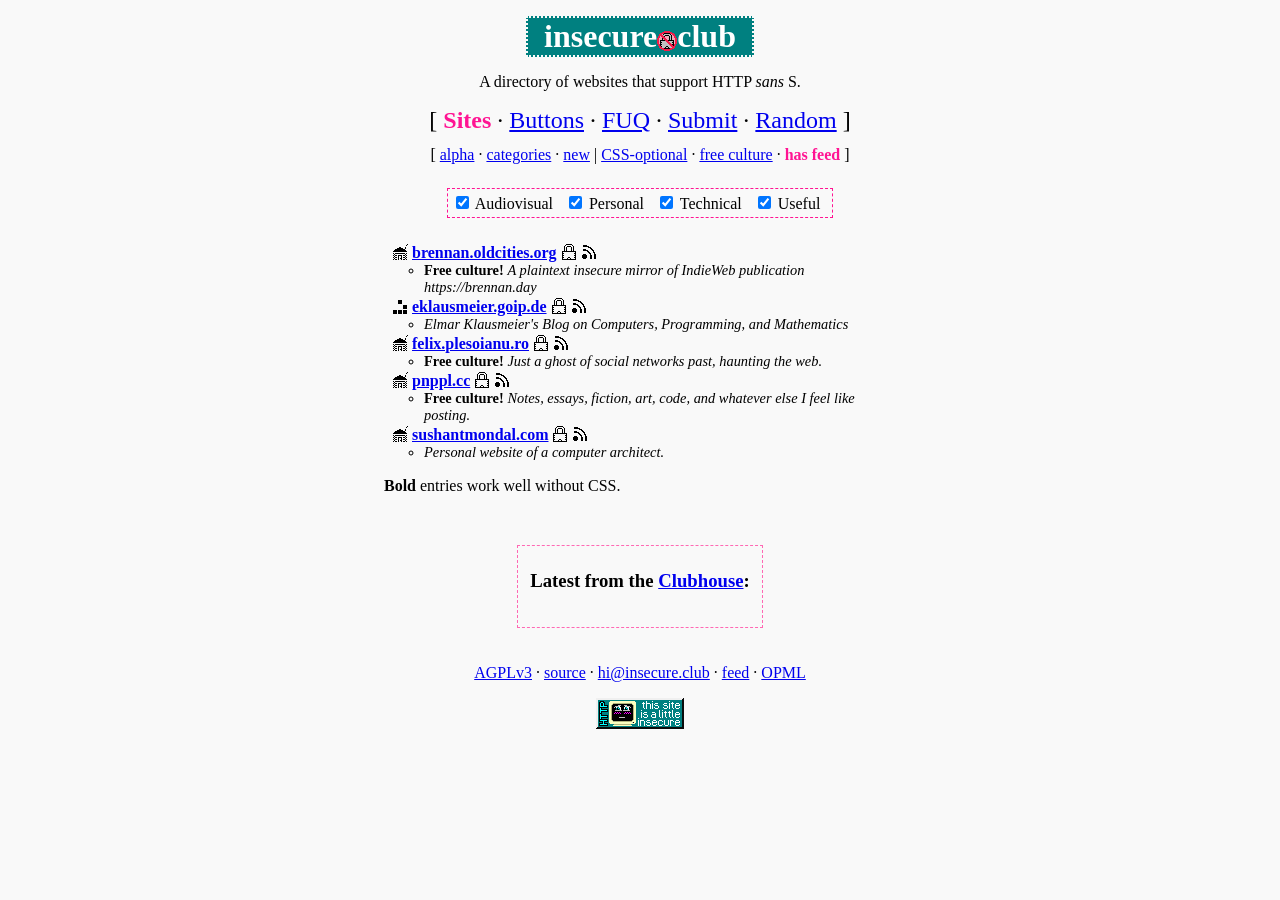
<file: has-feed/index.html>
<!DOCTYPE html>
<html lang="en">
	<head>
		<meta http-equiv="Content-Type" content="text/html;charset=utf-8">
		<meta name="viewport" content="width=device-width, initial-scale=1">
		<meta name="referrer" content="no-referrer">
		<meta name="color-scheme" content="light dark">
		<meta name="theme-color" content="teal">
		<link rel="icon" href="../favicon.ico" sizes="16x16 32x32 48x48">
		<link rel="license" href="../LICENSE.md">
		<link rel="alternate" href="../feed/feed.rss" title="insecure.club URL feed (rss)" type="application/rss+xml">
		<link rel="alternate" href="../feed/feed.atom" title="insecure.club URL feed (atom)" type="application/atom+xml">
		<link rel="alternate" href="../feed/feeds.opml" title="blogroll (opml)" type="application/xml">
		<link rel="alternate" href="../sites.rec" title="recfile source" type="text/plain">
		<link rel="alternate" href="../sites.txt" title="plaintext site list" type="text/plain">
		<meta property="og:site_name" content="insecure.club">
		<meta property="og:title" content="Sites with Feeds | insecure.club">
		<meta property="og:description" content="Directory of sites that support HTTP sans S">
		<meta property="og:image" content="https://insecure.club/img/og.png">
		<meta property="og:url" content="https://insecure.club/Sites with Feeds">
		<meta property="og:type" content="website">
		<meta name="description" content="Directory of sites that support HTTP sans S">
		<link rel="stylesheet" href="../insecure.css">
		<title>Sites with Feeds | insecure.club</title>
	</head>
	<body>
		<a id="skip-nav" href="#main">Skip to content</a>
		<center>
			<h1><a href="./../">insecure<img alt="." src="../img/dot.gif" width="20" height="20">club</a></h1>
			<p>A directory of websites that support HTTP <i>sans</i> S.</p>
		</center>
		<center><nav>
			<h2>[&nbsp;<b>Sites</b> &#183; <a href="../buttons">Buttons</a> &#183; <a href="../fuq">FUQ</a> &#183; <a href="../submit">Submit</a> &#183; <a href="../random">Random</a>&nbsp;]</h2>
			<p>[&nbsp;<a href="../">alpha</a> &#183; <a href="../cat">categories</a> &#183; <a href="../new">new</a> | <a href="../css-opt">CSS-optional</a> &#183; <a href="../libre">free&nbsp;culture</a> &#183; <b>has&nbsp;feed</b>&nbsp;]</p>
		</nav></center>
		<center id="filters"><span class="hide">(Filters require CSS)</span> <label><input type="checkbox" id="audiovisual-filter" checked>&nbsp;Audiovisual</label>  <label><input type="checkbox" id="personal-filter" checked>&nbsp;Personal</label>  <label><input type="checkbox" id="technical-filter" checked>&nbsp;Technical</label>  <label><input type="checkbox" id="useful-filter" checked>&nbsp;Useful</label> 		</center>		<div id="main" class="list">
			<ul>
				<li class="personal">
					<img alt="personal:" class="icon invert" src="../img/cat/personal.gif" title="Category: personal" width="16" height="16"> <b class="css-opt"><a href="http://brennan.oldcities.org">brennan.oldcities.org</a></b> <a href="https://brennan.oldcities.org"><img class="icon invert" src="../img/prot/https.gif" alt="[HTTPS]" width="16" height="16"></a> <a href="http://brennan.oldcities.org/feed.xml"><img class="icon invert" src="../img/prot/feed.gif" alt="[feed]" width="16" height="16"></a>
					<ul><li class="additional"><b class="libre">Free culture!</b> <i class="desc">A plaintext insecure mirror of IndieWeb publication https://brennan.day</i></li></ul>
				</li>
				<li class="technical">
					<img alt="technical:" class="icon invert" src="../img/cat/technical.gif" title="Category: technical" width="16" height="16"> <b class="css-opt"><a href="http://eklausmeier.goip.de">eklausmeier.goip.de</a></b> <a href="https://eklausmeier.goip.de"><img class="icon invert" src="../img/prot/https.gif" alt="[HTTPS]" width="16" height="16"></a> <a href="http://eklausmeier.goip.de/feed.xml"><img class="icon invert" src="../img/prot/feed.gif" alt="[feed]" width="16" height="16"></a>
					<ul><li class="additional"><i class="desc">Elmar Klausmeier's Blog on Computers, Programming, and Mathematics</i></li></ul>
				</li>
				<li class="personal">
					<img alt="personal:" class="icon invert" src="../img/cat/personal.gif" title="Category: personal" width="16" height="16"> <b class="css-opt"><a href="http://felix.plesoianu.ro">felix.plesoianu.ro</a></b> <a href="https://felix.plesoianu.ro"><img class="icon invert" src="../img/prot/https.gif" alt="[HTTPS]" width="16" height="16"></a> <a href="http://felix.plesoianu.ro/index.xml"><img class="icon invert" src="../img/prot/feed.gif" alt="[feed]" width="16" height="16"></a>
					<ul><li class="additional"><b class="libre">Free culture!</b> <i class="desc">Just a ghost of social networks past, haunting the web.</i></li></ul>
				</li>
				<li class="personal">
					<img alt="personal:" class="icon invert" src="../img/cat/personal.gif" title="Category: personal" width="16" height="16"> <b class="css-opt"><a href="http://pnppl.cc">pnppl.cc</a></b> <a href="https://pnppl.cc"><img class="icon invert" src="../img/prot/https.gif" alt="[HTTPS]" width="16" height="16"></a> <a href="http://pnppl.cc/+/feed.rss"><img class="icon invert" src="../img/prot/feed.gif" alt="[feed]" width="16" height="16"></a>
					<ul><li class="additional"><b class="libre">Free culture!</b> <i class="desc">Notes, essays, fiction, art, code, and whatever else I feel like posting.</i></li></ul>
				</li>
				<li class="personal">
					<img alt="personal:" class="icon invert" src="../img/cat/personal.gif" title="Category: personal" width="16" height="16"> <b class="css-opt"><a href="http://sushantmondal.com">sushantmondal.com</a></b> <a href="https://sushantmondal.com"><img class="icon invert" src="../img/prot/https.gif" alt="[HTTPS]" width="16" height="16"></a> <a href="http://sushantmondal.com/blog/feed/"><img class="icon invert" src="../img/prot/feed.gif" alt="[feed]" width="16" height="16"></a>
					<ul><li class="additional"><i class="desc">Personal website of a computer architect.</i></li></ul>
				</li>
			</ul>
			<p><b>Bold</b> entries work well without CSS.</p>
		</div>
		<br>
		<fieldset id="house">
			<center><h3>Latest from the <a href="../house">Clubhouse</a>:</h3></center>
			<!--#include virtual="/house/new.php"-->
		</fieldset>
		<br>
		<br>
		<center>
			<footer>
				<a href="../LICENSE.md">AGPLv3</a> &#183; <a href="https://git.gay/pnppl/insecure.club">source</a> &#183; <a href="mailto:&#104;&#105;&#64;&#105;&#110;&#115;&#101;&#99;&#117;&#114;&#101;&#46;&#99;&#108;&#117;&#98;">&#104;&#105;&#64;&#105;&#110;&#115;&#101;&#99;&#117;&#114;&#101;&#46;&#99;&#108;&#117;&#98;</a> &#183; <a href="../feed/feed.rss">feed</a> &#183; <a href="../feed/feeds.opml">OPML</a>
				<p><a href="../buttons"><img id="footer-button" alt="animated CRT with nervous face: this site is a little insecure" src="../img/buttons/crt.gif"></a></p>
			</footer>
		</center>
	</body>
</html>
</file>
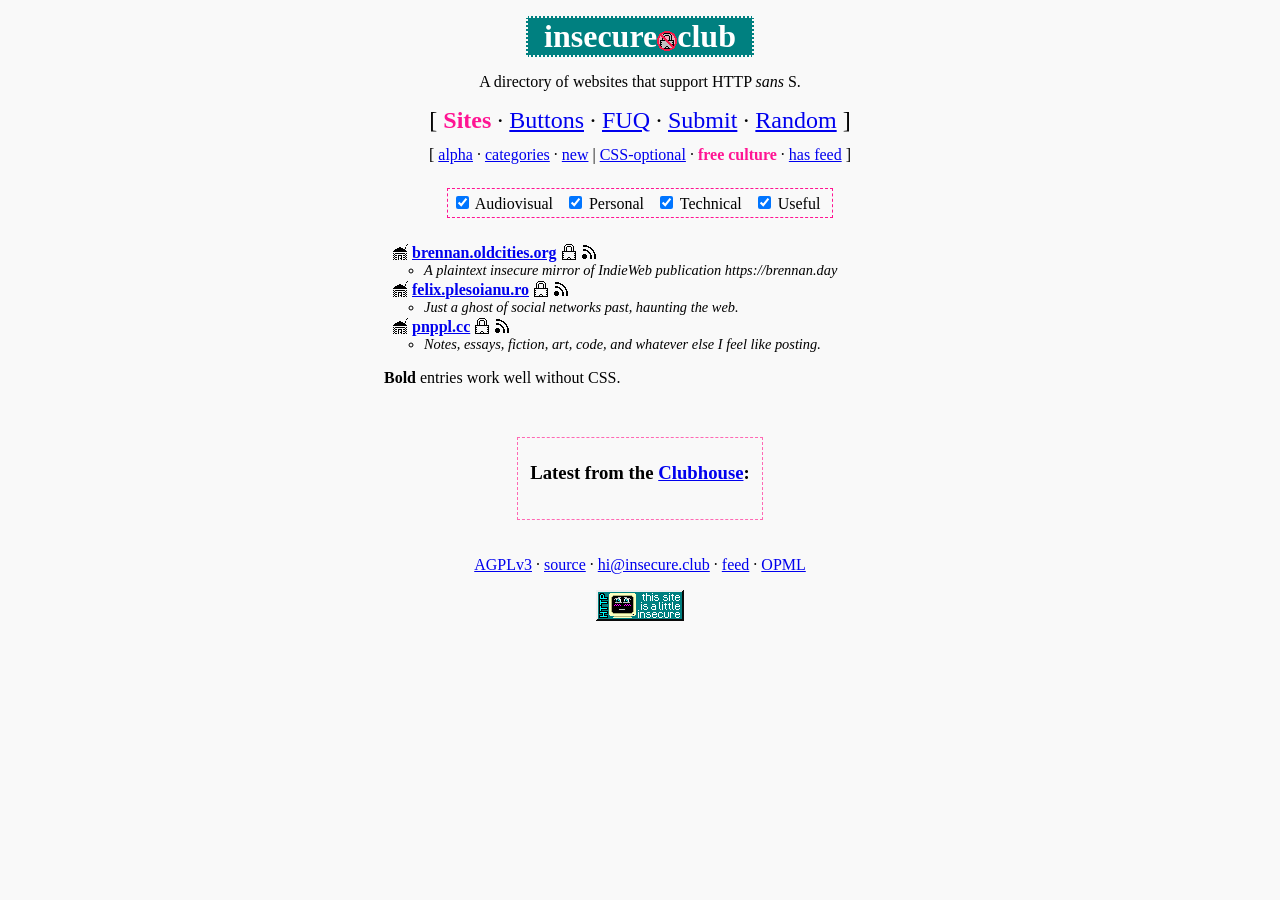
<file: libre/index.html>
<!DOCTYPE html>
<html lang="en">
	<head>
		<meta http-equiv="Content-Type" content="text/html;charset=utf-8">
		<meta name="viewport" content="width=device-width, initial-scale=1">
		<meta name="referrer" content="no-referrer">
		<meta name="color-scheme" content="light dark">
		<meta name="theme-color" content="teal">
		<link rel="icon" href="../favicon.ico" sizes="16x16 32x32 48x48">
		<link rel="license" href="../LICENSE.md">
		<link rel="alternate" href="../feed/feed.rss" title="insecure.club URL feed (rss)" type="application/rss+xml">
		<link rel="alternate" href="../feed/feed.atom" title="insecure.club URL feed (atom)" type="application/atom+xml">
		<link rel="alternate" href="../feed/feeds.opml" title="blogroll (opml)" type="application/xml">
		<link rel="alternate" href="../sites.rec" title="recfile source" type="text/plain">
		<link rel="alternate" href="../sites.txt" title="plaintext site list" type="text/plain">
		<meta property="og:site_name" content="insecure.club">
		<meta property="og:title" content="Free Culture | insecure.club">
		<meta property="og:description" content="Directory of sites that support HTTP sans S">
		<meta property="og:image" content="https://insecure.club/img/og.png">
		<meta property="og:url" content="https://insecure.club/Free Culture">
		<meta property="og:type" content="website">
		<meta name="description" content="Directory of sites that support HTTP sans S">
		<link rel="stylesheet" href="../insecure.css">
		<title>Free Culture | insecure.club</title>
	</head>
	<body>
		<a id="skip-nav" href="#main">Skip to content</a>
		<center>
			<h1><a href="./../">insecure<img alt="." src="../img/dot.gif" width="20" height="20">club</a></h1>
			<p>A directory of websites that support HTTP <i>sans</i> S.</p>
		</center>
		<center><nav>
			<h2>[&nbsp;<b>Sites</b> &#183; <a href="../buttons">Buttons</a> &#183; <a href="../fuq">FUQ</a> &#183; <a href="../submit">Submit</a> &#183; <a href="../random">Random</a>&nbsp;]</h2>
			<p>[&nbsp;<a href="../">alpha</a> &#183; <a href="../cat">categories</a> &#183; <a href="../new">new</a> | <a href="../css-opt">CSS-optional</a> &#183; <b>free&nbsp;culture</b> &#183; <a href="../has-feed">has&nbsp;feed</a>&nbsp;]</p>
		</nav></center>
		<center id="filters"><span class="hide">(Filters require CSS)</span> <label><input type="checkbox" id="audiovisual-filter" checked>&nbsp;Audiovisual</label>  <label><input type="checkbox" id="personal-filter" checked>&nbsp;Personal</label>  <label><input type="checkbox" id="technical-filter" checked>&nbsp;Technical</label>  <label><input type="checkbox" id="useful-filter" checked>&nbsp;Useful</label> 		</center>		<div id="main" class="list">
			<ul>
				<li class="personal">
					<img alt="personal:" class="icon invert" src="../img/cat/personal.gif" title="Category: personal" width="16" height="16"> <b class="css-opt"><a href="http://brennan.oldcities.org">brennan.oldcities.org</a></b> <a href="https://brennan.oldcities.org"><img class="icon invert" src="../img/prot/https.gif" alt="[HTTPS]" width="16" height="16"></a> <a href="http://brennan.oldcities.org/feed.xml"><img class="icon invert" src="../img/prot/feed.gif" alt="[feed]" width="16" height="16"></a>
					<ul><li class="additional"><i class="desc">A plaintext insecure mirror of IndieWeb publication https://brennan.day</i></li></ul>
				</li>
				<li class="personal">
					<img alt="personal:" class="icon invert" src="../img/cat/personal.gif" title="Category: personal" width="16" height="16"> <b class="css-opt"><a href="http://felix.plesoianu.ro">felix.plesoianu.ro</a></b> <a href="https://felix.plesoianu.ro"><img class="icon invert" src="../img/prot/https.gif" alt="[HTTPS]" width="16" height="16"></a> <a href="http://felix.plesoianu.ro/index.xml"><img class="icon invert" src="../img/prot/feed.gif" alt="[feed]" width="16" height="16"></a>
					<ul><li class="additional"><i class="desc">Just a ghost of social networks past, haunting the web.</i></li></ul>
				</li>
				<li class="personal">
					<img alt="personal:" class="icon invert" src="../img/cat/personal.gif" title="Category: personal" width="16" height="16"> <b class="css-opt"><a href="http://pnppl.cc">pnppl.cc</a></b> <a href="https://pnppl.cc"><img class="icon invert" src="../img/prot/https.gif" alt="[HTTPS]" width="16" height="16"></a> <a href="http://pnppl.cc/+/feed.rss"><img class="icon invert" src="../img/prot/feed.gif" alt="[feed]" width="16" height="16"></a>
					<ul><li class="additional"><i class="desc">Notes, essays, fiction, art, code, and whatever else I feel like posting.</i></li></ul>
				</li>
			</ul>
			<p><b>Bold</b> entries work well without CSS.</p>
		</div>
		<br>
		<fieldset id="house">
			<center><h3>Latest from the <a href="../house">Clubhouse</a>:</h3></center>
			<!--#include virtual="/house/new.php"-->
		</fieldset>
		<br>
		<br>
		<center>
			<footer>
				<a href="../LICENSE.md">AGPLv3</a> &#183; <a href="https://git.gay/pnppl/insecure.club">source</a> &#183; <a href="mailto:&#104;&#105;&#64;&#105;&#110;&#115;&#101;&#99;&#117;&#114;&#101;&#46;&#99;&#108;&#117;&#98;">&#104;&#105;&#64;&#105;&#110;&#115;&#101;&#99;&#117;&#114;&#101;&#46;&#99;&#108;&#117;&#98;</a> &#183; <a href="../feed/feed.rss">feed</a> &#183; <a href="../feed/feeds.opml">OPML</a>
				<p><a href="../buttons"><img id="footer-button" alt="animated CRT with nervous face: this site is a little insecure" src="../img/buttons/crt.gif"></a></p>
			</footer>
		</center>
	</body>
</html>
</file>
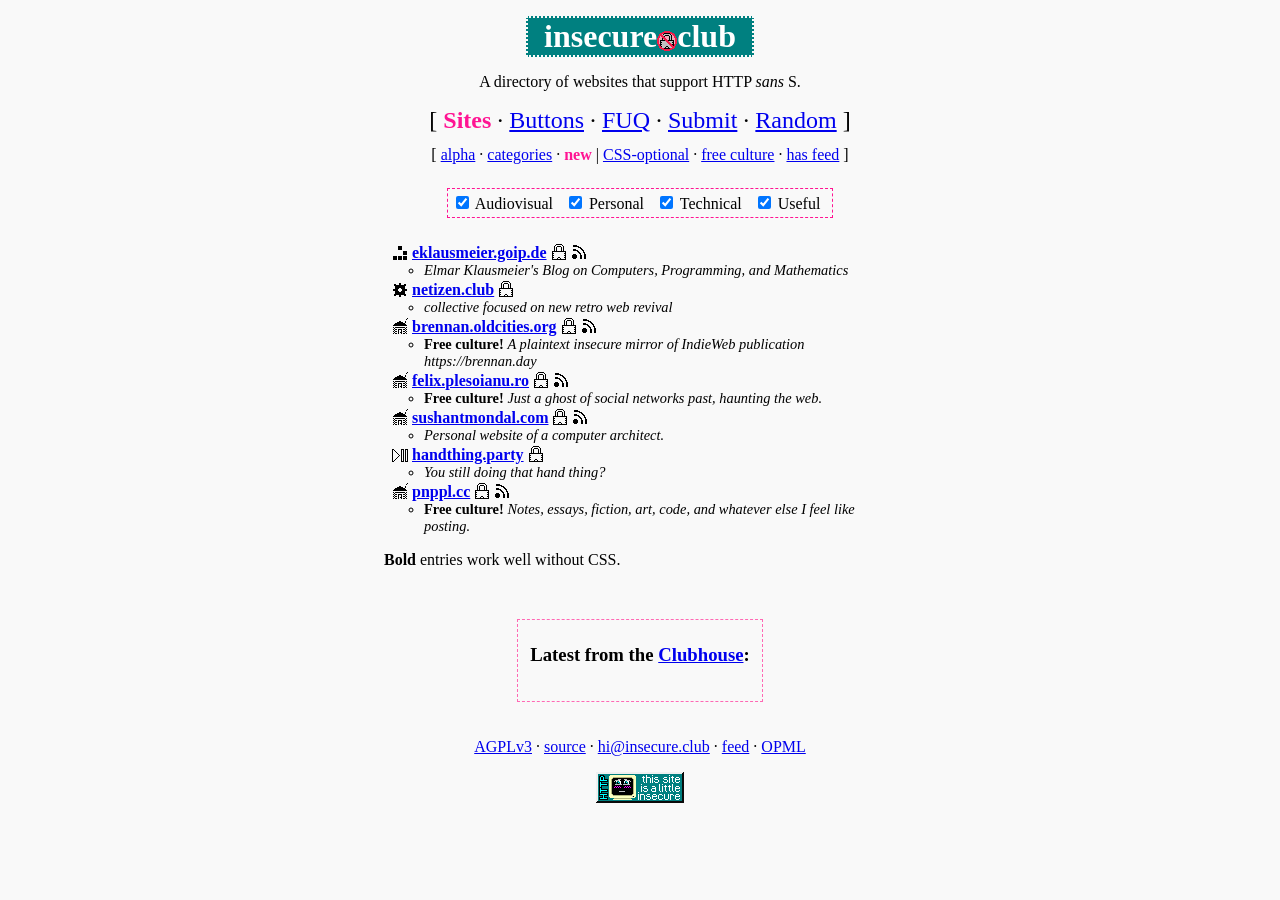
<file: new/index.html>
<!DOCTYPE html>
<html lang="en">
	<head>
		<meta http-equiv="Content-Type" content="text/html;charset=utf-8">
		<meta name="viewport" content="width=device-width, initial-scale=1">
		<meta name="referrer" content="no-referrer">
		<meta name="color-scheme" content="light dark">
		<meta name="theme-color" content="teal">
		<link rel="icon" href="../favicon.ico" sizes="16x16 32x32 48x48">
		<link rel="license" href="../LICENSE.md">
		<link rel="alternate" href="../feed/feed.rss" title="insecure.club URL feed (rss)" type="application/rss+xml">
		<link rel="alternate" href="../feed/feed.atom" title="insecure.club URL feed (atom)" type="application/atom+xml">
		<link rel="alternate" href="../feed/feeds.opml" title="blogroll (opml)" type="application/xml">
		<link rel="alternate" href="../sites.rec" title="recfile source" type="text/plain">
		<link rel="alternate" href="../sites.txt" title="plaintext site list" type="text/plain">
		<meta property="og:site_name" content="insecure.club">
		<meta property="og:title" content="Recently Added | insecure.club">
		<meta property="og:description" content="Directory of sites that support HTTP sans S">
		<meta property="og:image" content="https://insecure.club/img/og.png">
		<meta property="og:url" content="https://insecure.club/Recently Added">
		<meta property="og:type" content="website">
		<meta name="description" content="Directory of sites that support HTTP sans S">
		<link rel="stylesheet" href="../insecure.css">
		<title>Recently Added | insecure.club</title>
	</head>
	<body>
		<a id="skip-nav" href="#main">Skip to content</a>
		<center>
			<h1><a href="./../">insecure<img alt="." src="../img/dot.gif" width="20" height="20">club</a></h1>
			<p>A directory of websites that support HTTP <i>sans</i> S.</p>
		</center>
		<center><nav>
			<h2>[&nbsp;<b>Sites</b> &#183; <a href="../buttons">Buttons</a> &#183; <a href="../fuq">FUQ</a> &#183; <a href="../submit">Submit</a> &#183; <a href="../random">Random</a>&nbsp;]</h2>
			<p>[&nbsp;<a href="../">alpha</a> &#183; <a href="../cat">categories</a> &#183; <b>new</b> | <a href="../css-opt">CSS-optional</a> &#183; <a href="../libre">free&nbsp;culture</a> &#183; <a href="../has-feed">has&nbsp;feed</a>&nbsp;]</p>
		</nav></center>
		<center id="filters"><span class="hide">(Filters require CSS)</span> <label><input type="checkbox" id="audiovisual-filter" checked>&nbsp;Audiovisual</label>  <label><input type="checkbox" id="personal-filter" checked>&nbsp;Personal</label>  <label><input type="checkbox" id="technical-filter" checked>&nbsp;Technical</label>  <label><input type="checkbox" id="useful-filter" checked>&nbsp;Useful</label> 		</center>		<div id="main" class="list">
			<ul>
				<li class="technical">
					<img alt="technical:" class="icon invert" src="../img/cat/technical.gif" title="Category: technical" width="16" height="16"> <b class="css-opt"><a href="http://eklausmeier.goip.de">eklausmeier.goip.de</a></b> <a href="https://eklausmeier.goip.de"><img class="icon invert" src="../img/prot/https.gif" alt="[HTTPS]" width="16" height="16"></a> <a href="http://eklausmeier.goip.de/feed.xml"><img class="icon invert" src="../img/prot/feed.gif" alt="[feed]" width="16" height="16"></a>
					<ul><li class="additional"><i class="desc">Elmar Klausmeier's Blog on Computers, Programming, and Mathematics</i></li></ul>
				</li>
				<li class="useful">
					<img alt="useful:" class="icon invert" src="../img/cat/useful.gif" title="Category: useful" width="16" height="16"> <b class="css-opt"><a href="http://netizen.club">netizen.club</a></b> <a href="https://netizen.club"><img class="icon invert" src="../img/prot/https.gif" alt="[HTTPS]" width="16" height="16"></a>
					<ul><li class="additional"><i class="desc">collective focused on new retro web revival</i></li></ul>
				</li>
				<li class="personal">
					<img alt="personal:" class="icon invert" src="../img/cat/personal.gif" title="Category: personal" width="16" height="16"> <b class="css-opt"><a href="http://brennan.oldcities.org">brennan.oldcities.org</a></b> <a href="https://brennan.oldcities.org"><img class="icon invert" src="../img/prot/https.gif" alt="[HTTPS]" width="16" height="16"></a> <a href="http://brennan.oldcities.org/feed.xml"><img class="icon invert" src="../img/prot/feed.gif" alt="[feed]" width="16" height="16"></a>
					<ul><li class="additional"><b class="libre">Free culture!</b> <i class="desc">A plaintext insecure mirror of IndieWeb publication https://brennan.day</i></li></ul>
				</li>
				<li class="personal">
					<img alt="personal:" class="icon invert" src="../img/cat/personal.gif" title="Category: personal" width="16" height="16"> <b class="css-opt"><a href="http://felix.plesoianu.ro">felix.plesoianu.ro</a></b> <a href="https://felix.plesoianu.ro"><img class="icon invert" src="../img/prot/https.gif" alt="[HTTPS]" width="16" height="16"></a> <a href="http://felix.plesoianu.ro/index.xml"><img class="icon invert" src="../img/prot/feed.gif" alt="[feed]" width="16" height="16"></a>
					<ul><li class="additional"><b class="libre">Free culture!</b> <i class="desc">Just a ghost of social networks past, haunting the web.</i></li></ul>
				</li>
				<li class="personal">
					<img alt="personal:" class="icon invert" src="../img/cat/personal.gif" title="Category: personal" width="16" height="16"> <b class="css-opt"><a href="http://sushantmondal.com">sushantmondal.com</a></b> <a href="https://sushantmondal.com"><img class="icon invert" src="../img/prot/https.gif" alt="[HTTPS]" width="16" height="16"></a> <a href="http://sushantmondal.com/blog/feed/"><img class="icon invert" src="../img/prot/feed.gif" alt="[feed]" width="16" height="16"></a>
					<ul><li class="additional"><i class="desc">Personal website of a computer architect.</i></li></ul>
				</li>
				<li class="audiovisual">
					<img alt="audiovisual:" class="icon invert" src="../img/cat/audiovisual.gif" title="Category: audiovisual" width="16" height="16"> <b class="css-opt"><a href="http://handthing.party">handthing.party</a></b> <a href="https://handthing.party"><img class="icon invert" src="../img/prot/https.gif" alt="[HTTPS]" width="16" height="16"></a>
					<ul><li class="additional"><i class="desc">You still doing that hand thing?</i></li></ul>
				</li>
				<li class="personal">
					<img alt="personal:" class="icon invert" src="../img/cat/personal.gif" title="Category: personal" width="16" height="16"> <b class="css-opt"><a href="http://pnppl.cc">pnppl.cc</a></b> <a href="https://pnppl.cc"><img class="icon invert" src="../img/prot/https.gif" alt="[HTTPS]" width="16" height="16"></a> <a href="http://pnppl.cc/+/feed.rss"><img class="icon invert" src="../img/prot/feed.gif" alt="[feed]" width="16" height="16"></a>
					<ul><li class="additional"><b class="libre">Free culture!</b> <i class="desc">Notes, essays, fiction, art, code, and whatever else I feel like posting.</i></li></ul>
				</li>
			</ul>
			<p><b>Bold</b> entries work well without CSS.</p>
		</div>
		<br>
		<fieldset id="house">
			<center><h3>Latest from the <a href="../house">Clubhouse</a>:</h3></center>
			<!--#include virtual="/house/new.php"-->
		</fieldset>
		<br>
		<br>
		<center>
			<footer>
				<a href="../LICENSE.md">AGPLv3</a> &#183; <a href="https://git.gay/pnppl/insecure.club">source</a> &#183; <a href="mailto:&#104;&#105;&#64;&#105;&#110;&#115;&#101;&#99;&#117;&#114;&#101;&#46;&#99;&#108;&#117;&#98;">&#104;&#105;&#64;&#105;&#110;&#115;&#101;&#99;&#117;&#114;&#101;&#46;&#99;&#108;&#117;&#98;</a> &#183; <a href="../feed/feed.rss">feed</a> &#183; <a href="../feed/feeds.opml">OPML</a>
				<p><a href="../buttons"><img id="footer-button" alt="animated CRT with nervous face: this site is a little insecure" src="../img/buttons/crt.gif"></a></p>
			</footer>
		</center>
	</body>
</html>
</file>
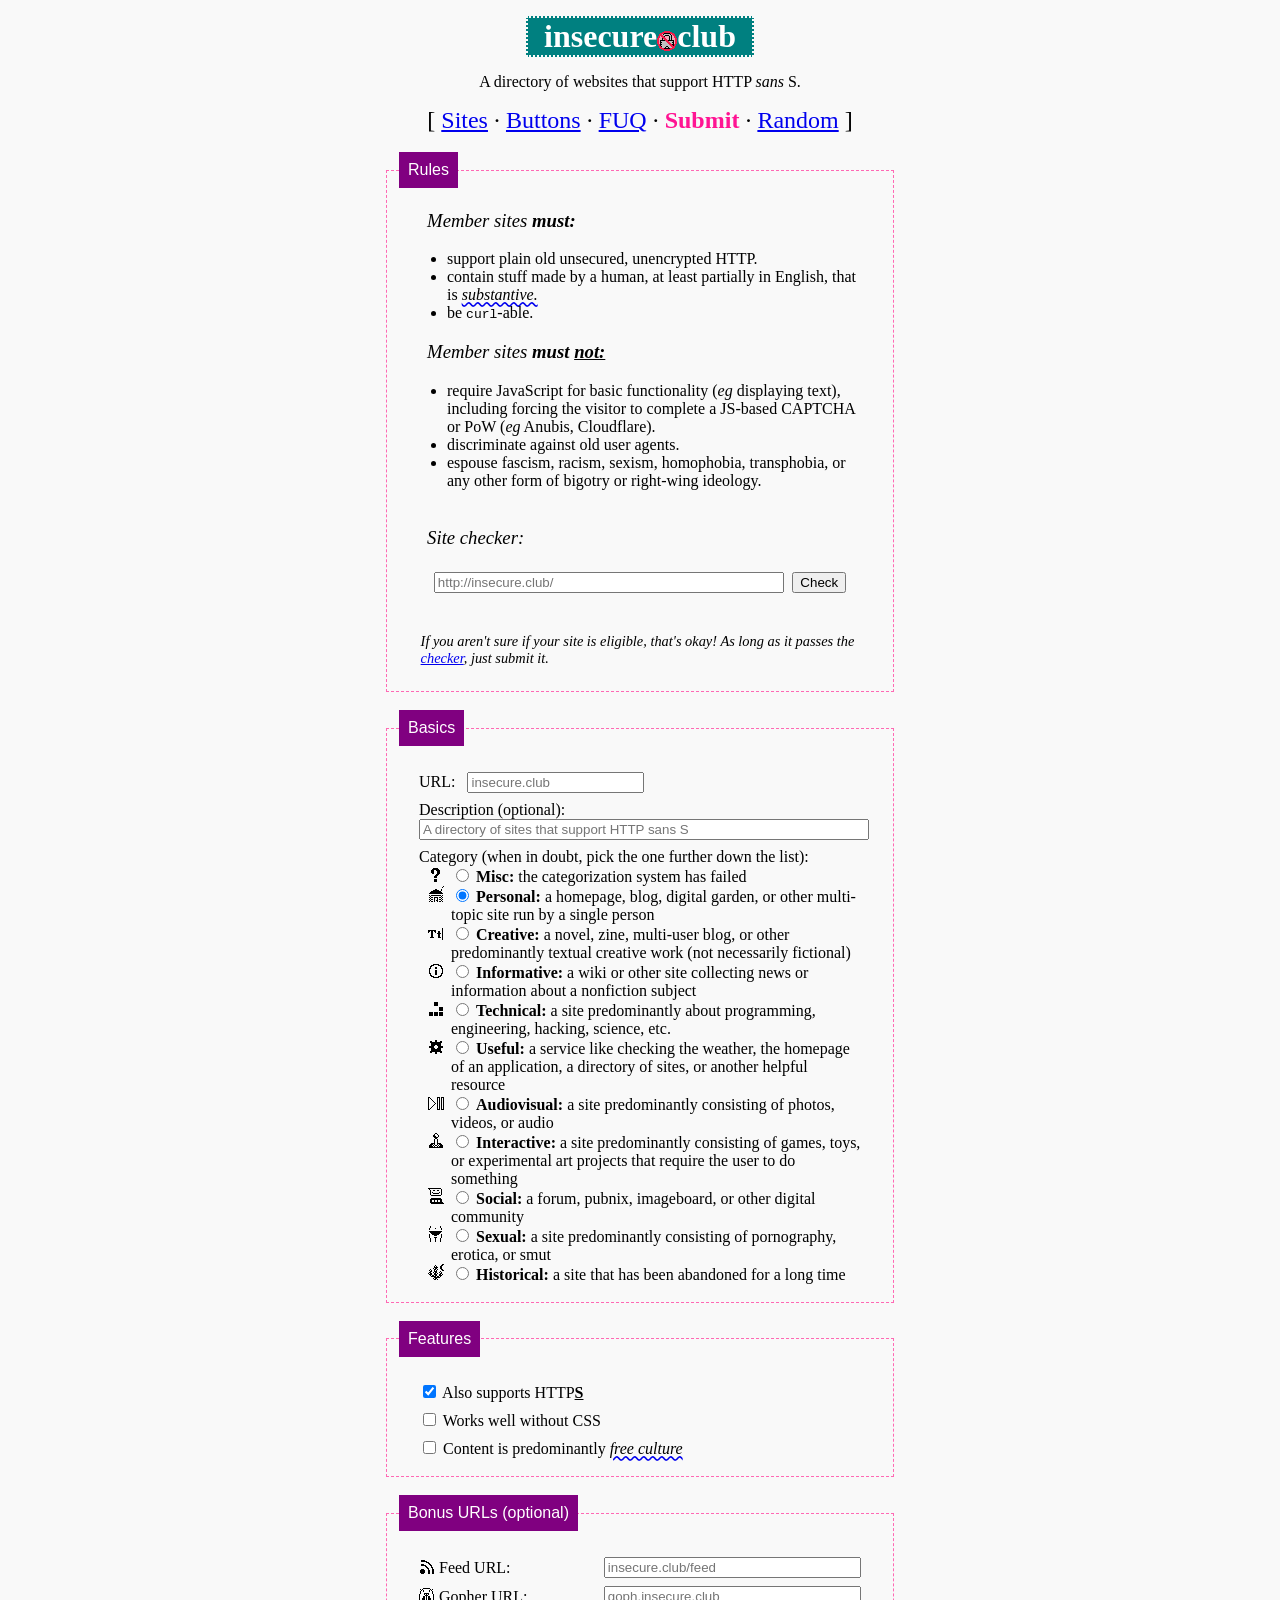
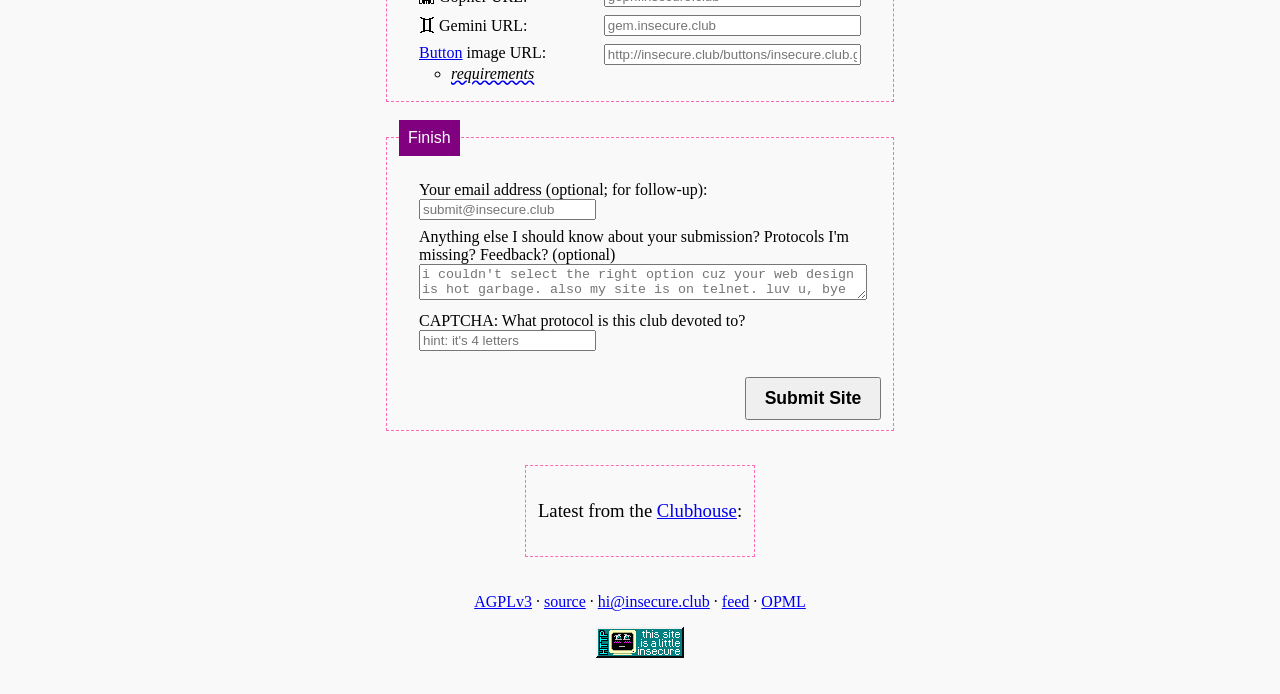
<file: submit/index.html>
<!DOCTYPE html>
<html lang="en">
	<head>
		<meta http-equiv="Content-Type" content="text/html;charset=utf-8">
		<meta name="viewport" content="width=device-width, initial-scale=1">
		<meta name="referrer" content="no-referrer">
		<meta name="color-scheme" content="light dark">
		<meta name="theme-color" content="teal">
		<link rel="icon" href="../favicon.ico" sizes="16x16 32x32 48x48">
		<link rel="license" href="../LICENSE.md">
		<link rel="alternate" href="../feed/feed.rss" title="insecure.club URL feed (rss)" type="application/rss+xml">
		<link rel="alternate" href="../feed/feed.atom" title="insecure.club URL feed (atom)" type="application/atom+xml">
		<link rel="alternate" href="../feed/feeds.opml" title="blogroll (opml)" type="application/xml">
		<link rel="alternate" href="../sites.rec" title="recfile source" type="text/plain">
		<link rel="alternate" href="../sites.txt" title="plaintext site list" type="text/plain">
		<meta property="og:site_name" content="insecure.club">
		<meta property="og:title" content="Submit a Site | insecure.club">
		<meta property="og:description" content="Directory of sites that support HTTP sans S">
		<meta property="og:image" content="https://insecure.club/img/og.png">
		<meta property="og:url" content="https://insecure.club/Submit a Site">
		<meta property="og:type" content="website">
		<meta name="description" content="Directory of sites that support HTTP sans S">
		<link rel="stylesheet" href="../insecure.css">
		<title>Submit a Site | insecure.club</title>
		<style><!--
			legend {
				margin: 1em;
				margin-left: 0;
				font-family: sans-serif;
				padding: 0.5em;
				color: white;
				background: purple;
				border: 1px solid purple;
			}
			h3 {
				font-weight: normal;
				padding-top: 0.5em;
			}
			#rules h3:first-of-type {
				margin-top: 0;
				padding-top: 0;
			}
			#rules h3:last-of-type {
				margin-top: 2em;
			}
			#rules > ul {
				margin: 0 1em;
			}
			#rules > ul > li {
				margin-left: 1em;
			}
			#rules h3,
			#rules p {
				padding: 0 1.5em;
			}
			#rules p {
				margin-top: 2em;
			}
			#friendly {
				font-size: 0.9em;
				padding-top: 1em;
			}
			#checker-wrap {
				margin: 0 1.5em;
			}
			iframe {
				width: 100%;
				height: 2em;
				border: 0;
			}
			fieldset > ul {
				list-style: none;
				padding: 0;
				margin: 0.25em;
			}
			fieldset > ul > li {
				padding: 0 1em;
			}
			fieldset > ul > li {
				margin-bottom: 0.5em;
			}
			input[name=desc] {
				width: 100%;
			}
			#category {
				list-style: none;
			}
			details,
			summary {
				display: inline;
			}
			#bonus label {
				display: flex;
				gap: 0.5em;
			}
			#bonus input {
				flex: 1;
			}
			#bonus span {
				flex-basis: 40%;
			}
			textarea {
				width: 100%;
			}
			#main input[type=submit] {
				display: block;
				margin-left: auto;
				padding: 0.5em 1em;
				font-size: 1.1em;
				font-weight: bold;
			}
			@media (prefers-color-scheme: dark) {
				#category,
				#category label {
					filter: invert();
				}
				fieldset {
					border-color: purple;
				}
				legend {
					color: black;
					background: hotpink;
					border-color: hotpink;
				}
			}
			@media (max-width: 500px) {
				#bonus label {
					display: inline;
				}
				#main {
					max-width: 100%;
				}
				fieldset {
					padding-left: 0.1em;
					padding-right: 0.1em;
				}
				input[type=text],
				input[type=email],
				input[type=url] {
					width: 100%;
				}
				#main ul,
				#main li,
				input {
					padding: 0;
				}
				#main li {
					margin-left: 1em;
					margin-right: 1em;
				}
				legend {
					margin-left: 0.5em;
				}
			}
		--></style>
	</head>
	<body>
		<a id="skip-nav" href="#main">Skip to content</a>
		<center>
			<h1><a href="./../">insecure<img alt="." src="../img/dot.gif" width="20" height="20">club</a></h1>
			<p>A directory of websites that support HTTP <i>sans</i> S.</p>
		</center>
		<center><nav>
			<h2>[&nbsp;<a href="../">Sites</a> &#183; <a href="../buttons">Buttons</a> &#183; <a href="../fuq">FUQ</a> &#183; <b>Submit</b> &#183; <a href="../random">Random</a>&nbsp;]</h2>
		</nav></center>
		<br>
		<form method="post" action="submit.php" id="main">
			<fieldset>
				<legend><span>Rules</span></legend>
				<div id="rules">
					<h3><i>Member sites <b>must:</b></i></h3>
					<ul>
						<li>support plain old unsecured, unencrypted HTTP.</li>
						<li>contain stuff made by a human, at least partially in English, that is
							<details>
								<summary title="click to expand">substantive.</summary>
								<ul>
									<li>A site can be silly and small, but it needs to be a real thing that a real person put real time into.</li>
									<li>As a rule of thumb, blog-style sites should contain at least three entries.</li>
									<li>Sites that consist solely of a r&#233;sum&#233; or list of ways to contact the owner are not eligible.</li>
									<li><a href="https://singleservingsites.cool/">Single-serving sites</a> are generally eligible.</li>
								</ul>
							</details>
						</li>
						<li>be <tt>curl</tt>-able.</li>
					</ul>
					<h3><i>Member sites <b>must <u>not:</u></b></i></h3>
					<ul>
						<li>require JavaScript for basic functionality (<i>eg</i> displaying text), including forcing the visitor to complete a JS-based CAPTCHA or PoW (<i>eg</i> Anubis, Cloudflare).</li>
						<li>discriminate against old user agents.</li>
						<li>espouse fascism, racism, sexism, homophobia, transphobia, or any other form of bigotry or right-wing ideology.</li>
					</ul>
					<h3><i>Site checker:</i></h3>
					<div id="checker-wrap">
						<iframe src="checker/" title="Site HTTP checker" width="300" height="50">Your browser doesn't support iframes. <a href="checker/">Click here to visit the site checker.</a></iframe>
					</div>
					<p id="friendly"><i>If you aren't sure if your site is eligible, that's okay! As long as it passes the <a href="checker/">checker</a>, just submit it.</i></p>
				</div>
			</fieldset>
			<br>
			<fieldset>
				<legend><span>Basics</span></legend>
				<ul id="basics">
					<li><label>URL: &nbsp; <input type="text" name="url" placeholder="insecure.club" required></label></li>
					<li><label>Description (optional): &nbsp; <input type="text" name="desc" maxlength="80" placeholder="A directory of sites that support HTTP sans S"></label></li>
					<li>Category (when in doubt, pick the one further down the list):
						<ul id="category">
							<li style="list-style-image:url('../img/cat/misc.gif')"><label><input type="radio" name="cat" value="misc"> <b>Misc:</b> the categorization system has failed</label></li>
							<li style="list-style-image:url('../img/cat/personal.gif')"><label><input type="radio" name="cat" value="personal" checked> <b>Personal:</b> a homepage, blog, digital garden, or other multi-topic site run by a single person</label></li>
							<li style="list-style-image:url('../img/cat/creative.gif')"><label><input type="radio" name="cat" value="creative"> <b>Creative:</b> a novel, zine, multi-user blog, or other predominantly textual creative work (not necessarily fictional)</label></li>
							<li style="list-style-image:url('../img/cat/informative.gif')"><label><input type="radio" name="cat" value="informative"> <b>Informative:</b> a wiki or other site collecting news or information about a nonfiction subject</label></li>
							<li style="list-style-image:url('../img/cat/technical.gif')"><label><input type="radio" name="cat" value="technical"> <b>Technical:</b> a site predominantly about programming, engineering, hacking, science, etc.</label></li>
							<li style="list-style-image:url('../img/cat/useful.gif')"><label><input type="radio" name="cat" value="useful"> <b>Useful:</b> a service like checking the weather, the homepage of an application, a directory of sites, or another helpful resource</label></li>
							<li style="list-style-image:url('../img/cat/audiovisual.gif')"><label><input type="radio" name="cat" value="audiovisual"> <b>Audiovisual:</b> a site predominantly consisting of photos, videos, or audio</label></li>
							<li style="list-style-image:url('../img/cat/interactive.gif')"><label><input type="radio" name="cat" value="interactive"> <b>Interactive:</b> a site predominantly consisting of games, toys, or experimental art projects that require the user to do something</label></li>
							<li style="list-style-image:url('../img/cat/social.gif')"><label><input type="radio" name="cat" value="social"> <b>Social:</b> a forum, pubnix, imageboard, or other digital community</label></li>
							<li style="list-style-image:url('../img/cat/sexual.gif')"><label><input type="radio" name="cat" value="sexual"> <b>Sexual:</b> a site predominantly consisting of pornography, erotica, or smut</label></li>
							<li style="list-style-image:url('../img/cat/historical.gif')"><label><input type="radio" name="cat" value="historical"> <b>Historical:</b> a site that has been abandoned for a long time</label></li>
						</ul>
					</li>
				</ul>
			</fieldset>
			<br>
			<fieldset>
				<legend><span>Features</span></legend>
				<ul>
					<li><label><input type="checkbox" name="ssl" checked> Also supports HTTP<b><u>S</u></b></label></li>
					<li><label><input type="checkbox" name="css"> Works well without CSS</label></li>
					<li><label><input type="checkbox" name="libre"> Content is predominantly 
						<details>
							<summary title="click to expand">free culture</summary>
							<ul>
								<li>Public domain: <a href="https://en.wikipedia.org/wiki/Public-domain-equivalent_license">CC0, WTFPL, Unlicense,</a> "dedicated to the public domain", "anti-copyright", etc.</li>
								<li>Creative Commons licenses <b>without</b> NonCommercial (NC) or NoDerivatives (ND) clauses: CC0, CC BY, CC BY-SA</li>
								<li>Anything the FSF considers <a href="http://www.gnu.org/licenses/license-list.html">free</a>:
									<ul>
										<li>GNU FDL and other <a href="http://www.gnu.org/licenses/license-list.html#FreeDocumentationLicenses">free documentation licenses</a></li>
										<li>GPL, AGPL, MIT, and other <a href="http://www.gnu.org/licenses/license-list.html#GPLCompatibleLicenses">free software licenses</a> (GPL compatibility <a href="http://www.gnu.org/licenses/license-list.html#GPLIncompatibleLicenses">not required</a>)</li>
									</ul>
								</li>
							</ul>
						</details>
					</label></li>
				</ul>
			</fieldset>
			<br>
			<fieldset>
				<legend><span>Bonus URLs (optional)</span></legend>
				<ul id="bonus">
					<li><label><span><img alt="Feed URL" src="../img/prot/feed.gif" class="icon invert"> Feed URL: &nbsp; </span><input type="text" name="feed" placeholder="insecure.club/feed"></label></li>
					<li><label><span><img alt="Gopher URL" src="../img/prot/gopher.gif" class="icon"> Gopher URL: &nbsp; </span><input type="text" name="gopher" placeholder="goph.insecure.club"></label></li>
					<li><label><span><img alt="Gemini URL" src="../img/prot/gemini.gif" class="icon invert"> Gemini URL: &nbsp; </span><input type="text" name="gemini" placeholder="gem.insecure.club"></label></li>
					<li>
						<label><span><a href="../buttons/">Button</a> image URL: &nbsp; </span><input type="url" name="button" placeholder="http://insecure.club/buttons/insecure.club.gif"></label>
						<ul><li><details>
							<summary title="click to expand">requirements</summary>
							<ul>
								<li>Format: GIF</li>
								<li>Width: &lt;= 88px</li>
								<li>Height: &lt;= 31px</li>
							</ul>
						</details></li></ul>
					</li>
				</ul>
			</fieldset>
			<br>
			<fieldset>
				<legend><span>Finish</span></legend>
				<ul>
					<li><label>Your email address (optional; for follow-up): &nbsp; <input type="email" name="email" placeholder="submit@insecure.club"></label></li>
					<li>
						<label for="message">Anything else I should know about your submission? Protocols I'm missing? Feedback? (optional)</label>
						<br>
						<textarea name="message" id="message" placeholder="i couldn't select the right option cuz your web design is hot garbage. also my site is on telnet. luv u, bye"></textarea>
					</li>
					<li><label>CAPTCHA: What protocol is this club devoted to? &nbsp; <input type="text" name="captcha" placeholder="hint: it's 4 letters"></label></li>
				</ul>
				<br>
				<input type="submit" value="Submit Site">
			</fieldset>
		</form>
			<br>
		<fieldset id="house">
			<center><h3>Latest from the <a href="../house">Clubhouse</a>:</h3></center>
			<!--#include virtual="/house/new.php"-->
		</fieldset>
		<br>
		<br>
		<center>
			<footer>
				<a href="../LICENSE.md">AGPLv3</a> &#183; <a href="https://git.gay/pnppl/insecure.club">source</a> &#183; <a href="mailto:&#104;&#105;&#64;&#105;&#110;&#115;&#101;&#99;&#117;&#114;&#101;&#46;&#99;&#108;&#117;&#98;">&#104;&#105;&#64;&#105;&#110;&#115;&#101;&#99;&#117;&#114;&#101;&#46;&#99;&#108;&#117;&#98;</a> &#183; <a href="../feed/feed.rss">feed</a> &#183; <a href="../feed/feeds.opml">OPML</a>
				<p><a href="../buttons"><img id="footer-button" alt="animated CRT with nervous face: this site is a little insecure" src="../img/buttons/crt.gif"></a></p>
			</footer>
		</center>
	</body>
</html>
</file>
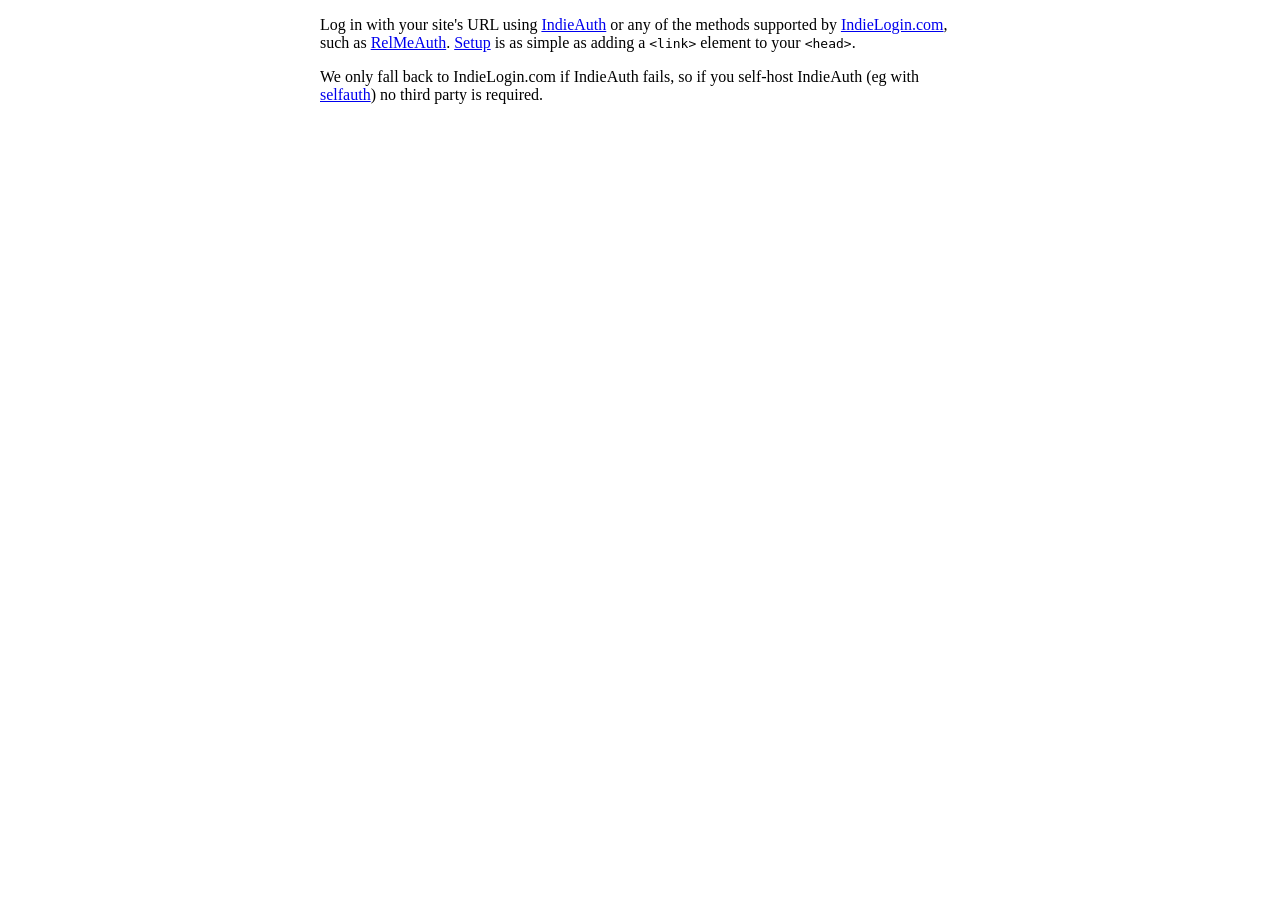
<file: house/setup/index.html>
<!DOCTYPE html>
<html>
<head>
	<meta name="viewport" content="width=device-width, initial-scale=1">
	<meta name="color-scheme" content="light dark">
	<title>Clubhouse Login Setup | insecure.club</title>
	<style><!--
	body {
		max-width: 80ch;
		margin: auto;
	}
	@media (prefers-color-scheme: dark) {
		body {
			background-color: black;
		}
	}
	--></style>
</head>
<body>
	<p id="setup">Log in with your site's URL using <a href="https://indieweb.org/IndieAuth">IndieAuth</a> or any of the methods supported by <a href="https://indielogin.com/setup">IndieLogin.com</a>, such as <a href="https://indieweb.org/RelMeAuth">RelMeAuth</a>. <a href="https://indielogin.com/setup">Setup</a> is as simple as adding a <code>&lt;link&gt;</code> element to your <code>&lt;head&gt;</code>.</p>
	<p>We only fall back to IndieLogin.com if IndieAuth fails, so if you self-host IndieAuth (eg with <a href="https://github.com/inklings-io/selfauth">selfauth</a>) no third party is required.</p>
</body>
</html>
</file>
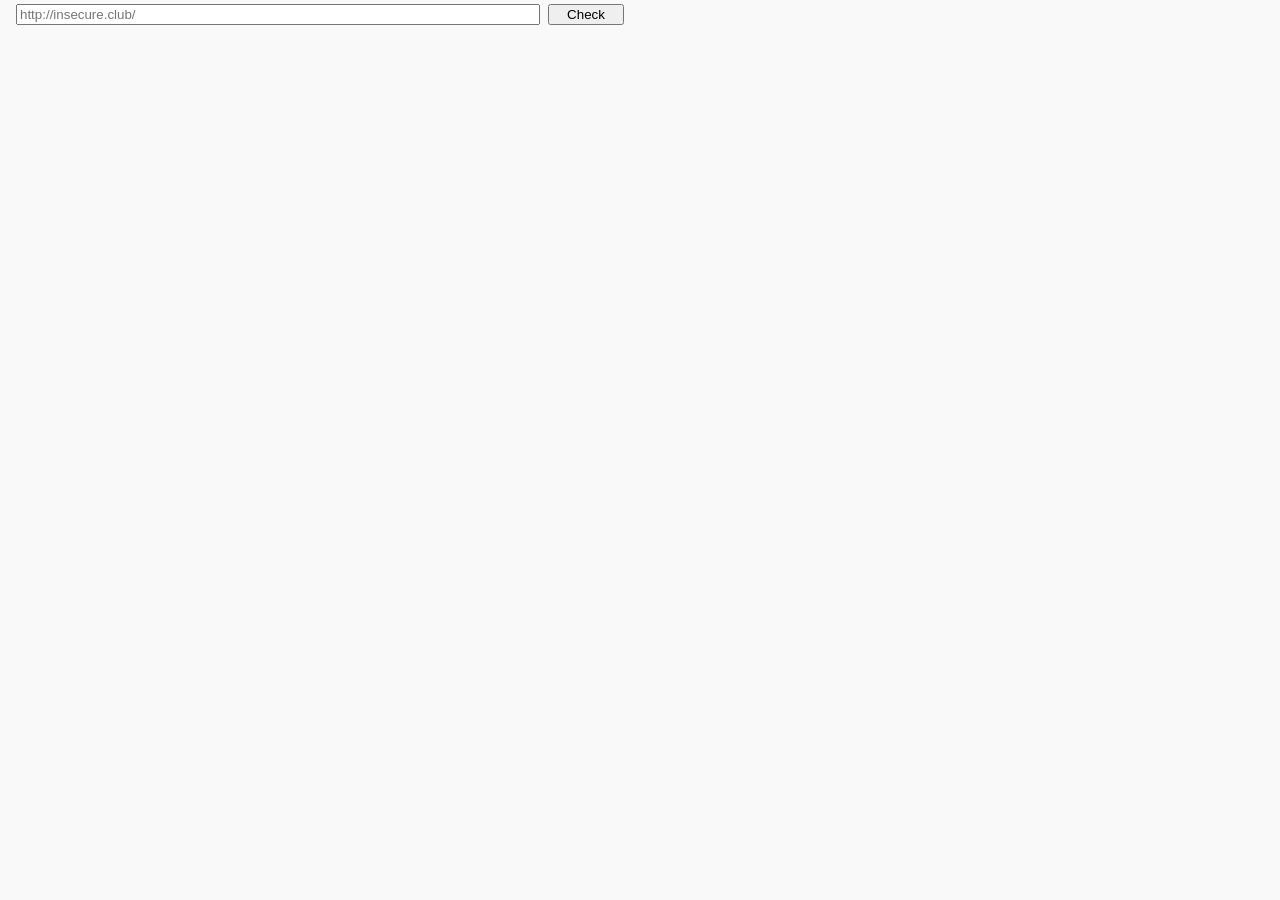
<file: submit/checker/index.html>
<!DOCTYPE html>
<html lang="en">
	<head>
		<meta http-equiv="Content-Type" content="text/html;charset=utf-8">
		<meta name="viewport" content="width=device-width, initial-scale=1">
		<meta name="referrer" content="no-referrer">
		<meta name="color-scheme" content="light dark">
		<meta name="theme-color" content="teal">
		<link rel="icon" href="../../favicon.ico" sizes="16x16 32x32 48x48">
		<link rel="license" href="../../LICENSE.md">
		<link rel="alternate" href="../../feed/feed.rss" title="insecure.club URL feed (rss)" type="application/rss+xml">
		<link rel="alternate" href="../../feed/feed.atom" title="insecure.club URL feed (atom)" type="application/atom+xml">
		<link rel="alternate" href="../../feed/feeds.opml" title="blogroll (opml)" type="application/xml">
		<link rel="alternate" href="../../sites.rec" title="recfile source" type="text/plain">
		<link rel="alternate" href="../../sites.txt" title="plaintext site list" type="text/plain">
		<meta property="og:site_name" content="insecure.club">
		<meta property="og:title" content="Check a site for HTTP support | insecure.club">
		<meta property="og:description" content="Directory of sites that support HTTP sans S">
		<meta property="og:image" content="https://insecure.club/img/og.png">
		<meta property="og:url" content="https://insecure.club/Check a site for HTTP support">
		<meta property="og:type" content="website">
		<meta name="description" content="Directory of sites that support HTTP sans S">
		<link rel="stylesheet" href="../../insecure.css">
		<title>Check a site for HTTP support | insecure.club</title>
		<style><!--
			html,
			body,
			center,
			form {
				width: 100%;
				margin: 0;
				padding: 0;
			}
			form {
				margin: 0.25em auto;
				max-width: 95%;
				display: flex;
				gap: 0.5em;
				justify-content: space-around;
			}
			#url,
			#sub {
				flex: 1;
			}
			#url {
				flex-basis: 75%;
			}
		--></style>
	</head>
	<body>
		<center>
			<form method="post" action="curl/">
				<input id="url" name="url" type="url" placeholder="http://insecure.club/" required>
				<input id="sub" type="submit" value="Check">
			</form>
		</center>
	</body>
	</html>
</file>
<file: insecure.css>
body {
	max-width: 80ch;
	margin: auto;
	padding: 1em 0.5em;
	background: #f9f9f9;
}
h1 {
	background: teal;
	width: fit-content;
	padding: 0 0.5em;
	border: 2px dotted #f9f9f9;
}
h1 a {
	color: white;
	text-decoration: none;
}
h1 img {
	position: relative;
	top: 4px;
}
h1,
h2 {
	margin: 0;
}
h2 {
	padding: 0;
	font-weight: normal;
}
h2 a,
h2 b {
	text-wrap: nowrap;
}
h3 {
	display: inline-block;
}
img {
	image-rendering: crisp-edges;
	image-rendering: pixelated;
}
nav p {
	margin-top: 0.25em;
	margin-bottom: 1em;
	padding: 0.5em;
}
nav b {
	color: deeppink;
}
summary {
	font-style: italic;
	text-decoration: wavy LinkText underline;
}
ul {
	padding-left: 1em;
}
ul > li:nth-child(2n) {
	/* zebra stripes */
}
ul ul {
	padding-left: 2em;
}
#skip-nav {
	position: absolute;
	left: -9999px;
	top: -9999px;
	z-index: 100;
}
#skip-nav:focus {
	left: 0.25em;
	top: 0.25em;
	z-index: 0;
}
#main {
	margin-top: 0;
	margin: auto;
	max-width: 80%;
	padding: 0 1em 1em 1em;
}
#main > ul {
	list-style: none;
	padding-left: 0.5em;
}
.additional {
	font-size: 0.9em;
}
#filters {
	border: 1px dashed deeppink;
	padding: 0.25em;
	width: fit-content;
	margin: 0 auto 1.5em;
}
#filters label,
#filters .label {
	text-wrap: nowrap;
	margin-right: 0.5em;
}
.icon {
	position: relative;
	top: 2px;
}
#main.list {
	padding-top: 0;
}
.hide {
	display: none;
}
.list a {
	word-break: break-all;
}
body:not(:has(#misc-filter:checked)) {
	#misc,
	.misc {
		display: none;
	}
}
body:not(:has(#personal-filter:checked)) {
	#personal,
	.personal {
		display: none;
	}
}
body:not(:has(#creative-filter:checked)) {
	#creative,
	.creative {
		display: none;
	}
}
body:not(:has(#informative-filter:checked)) {
	#informative,
	.informative {
		display: none;
	}
}
body:not(:has(#technical-filter:checked)) {
	#technical,
	.technical {
		display: none;
	}
}
body:not(:has(#useful-filter:checked)) {
	#useful,
	.useful {
		display: none;
	}
}
body:not(:has(#audiovisual-filter:checked)) {
	#audiovisual,
	.audiovisual {
		display: none;
	}
}
body:not(:has(#interactive-filter:checked)) {
	#interactive,
	.interactive {
		display: none;
	}
}
body:not(:has(#social-filter:checked)) {
	#social,
	.social {
		display: none;
	}
}
body:not(:has(#sexual-filter:checked)) {
	#sexual,
	.sexual {
		display: none;
	}
}
body:not(:has(#historical-filter:checked)) {
	#historical,
	.historical {
		display: none;
	}
}
body:not(:has(#audiovisual-filter:checked)) {
	#audiovisual,
	.audiovisual {
		display: none;
	}
}
@media (prefers-color-scheme: dark) {
	body {
		background: black;
		color: #eee;
	}
	h1 {
		border-color: black;
	}
	.invert {
		color: black;
		background: white;
		filter: invert();
	}
}
fieldset {
	border: 1px dashed hotpink;
}
#house {
	width: fit-content;
	max-width: 80%;
	margin: auto;
	padding-bottom: 1em;
}
blockquote {
	margin-left: 0;
	margin-right: 0;
}
@media (prefers-reduced-motion: reduce) {
	#footer-button {
		content: url("/img/buttons/crt-static.gif");
	}
}
@media screen and (max-width: 500px) {
	#main {
		max-width: 95%;
		padding: 0;
	}
}
</file>
